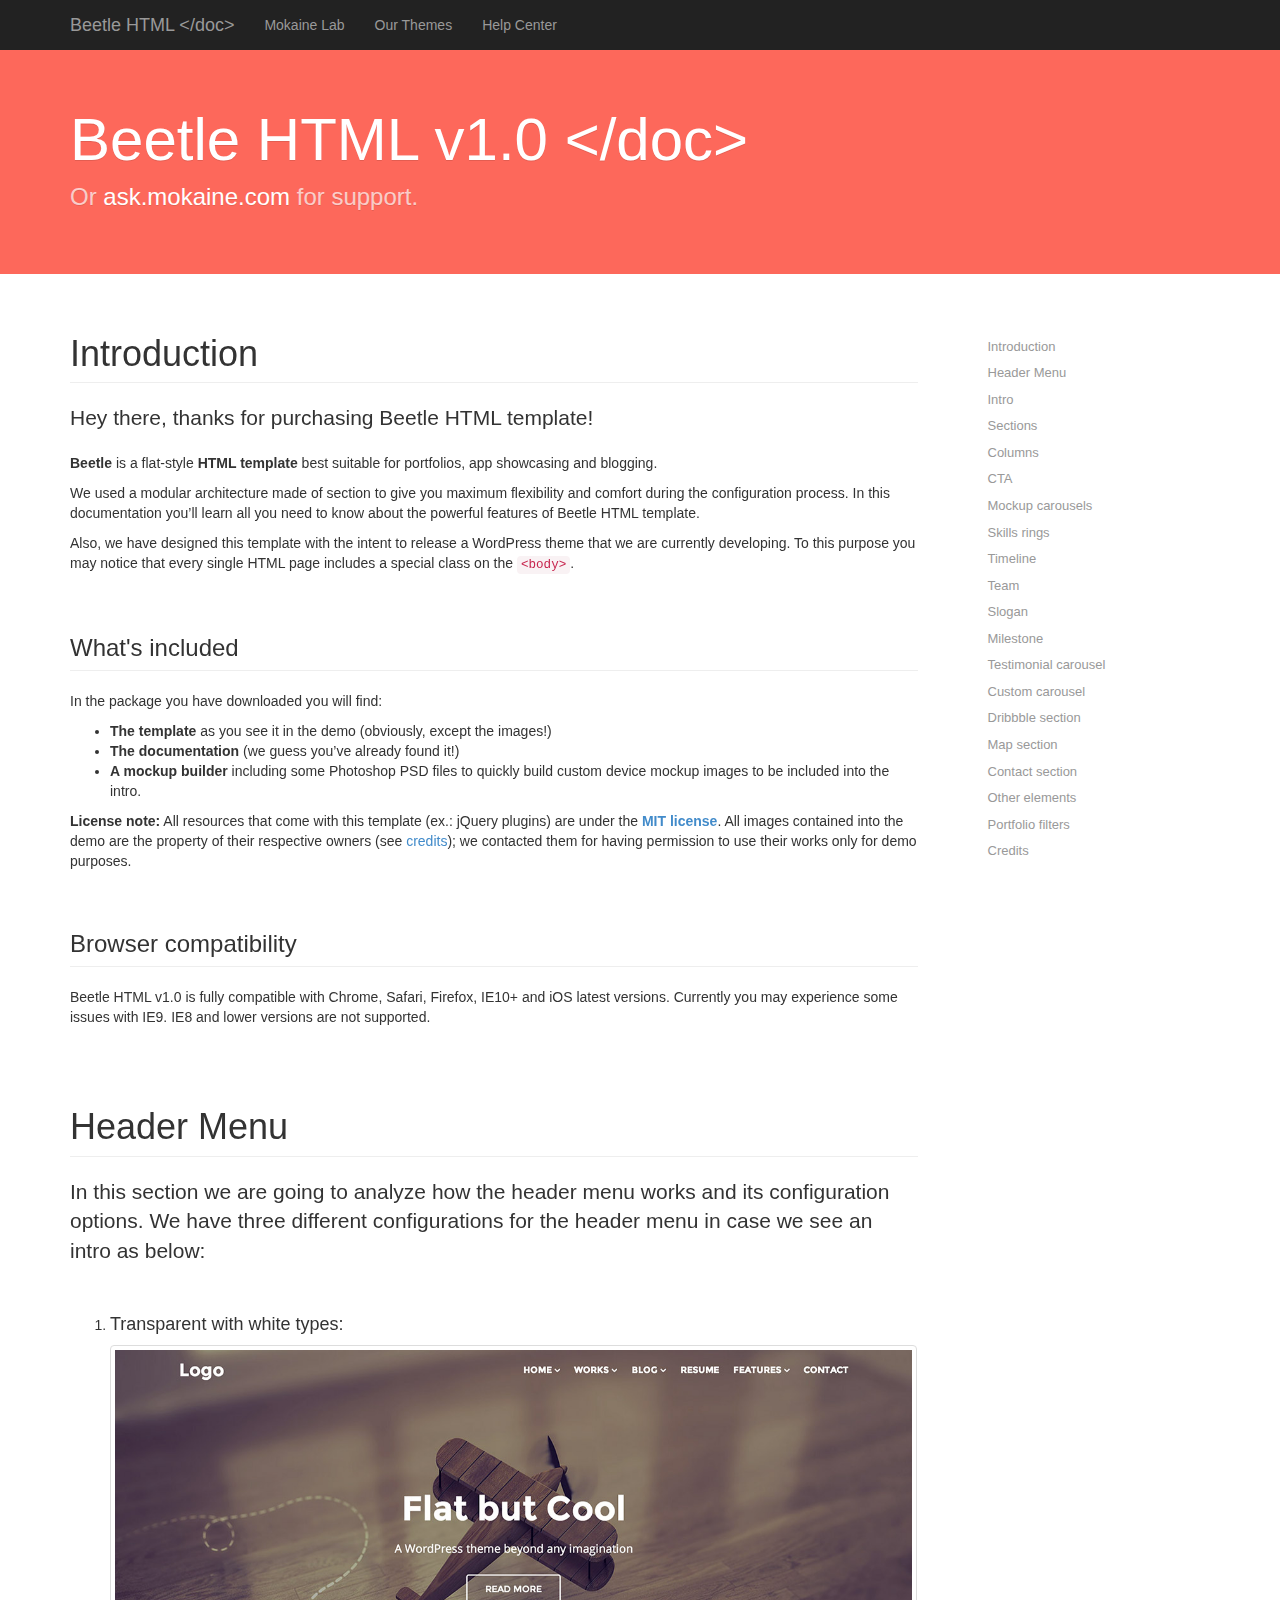
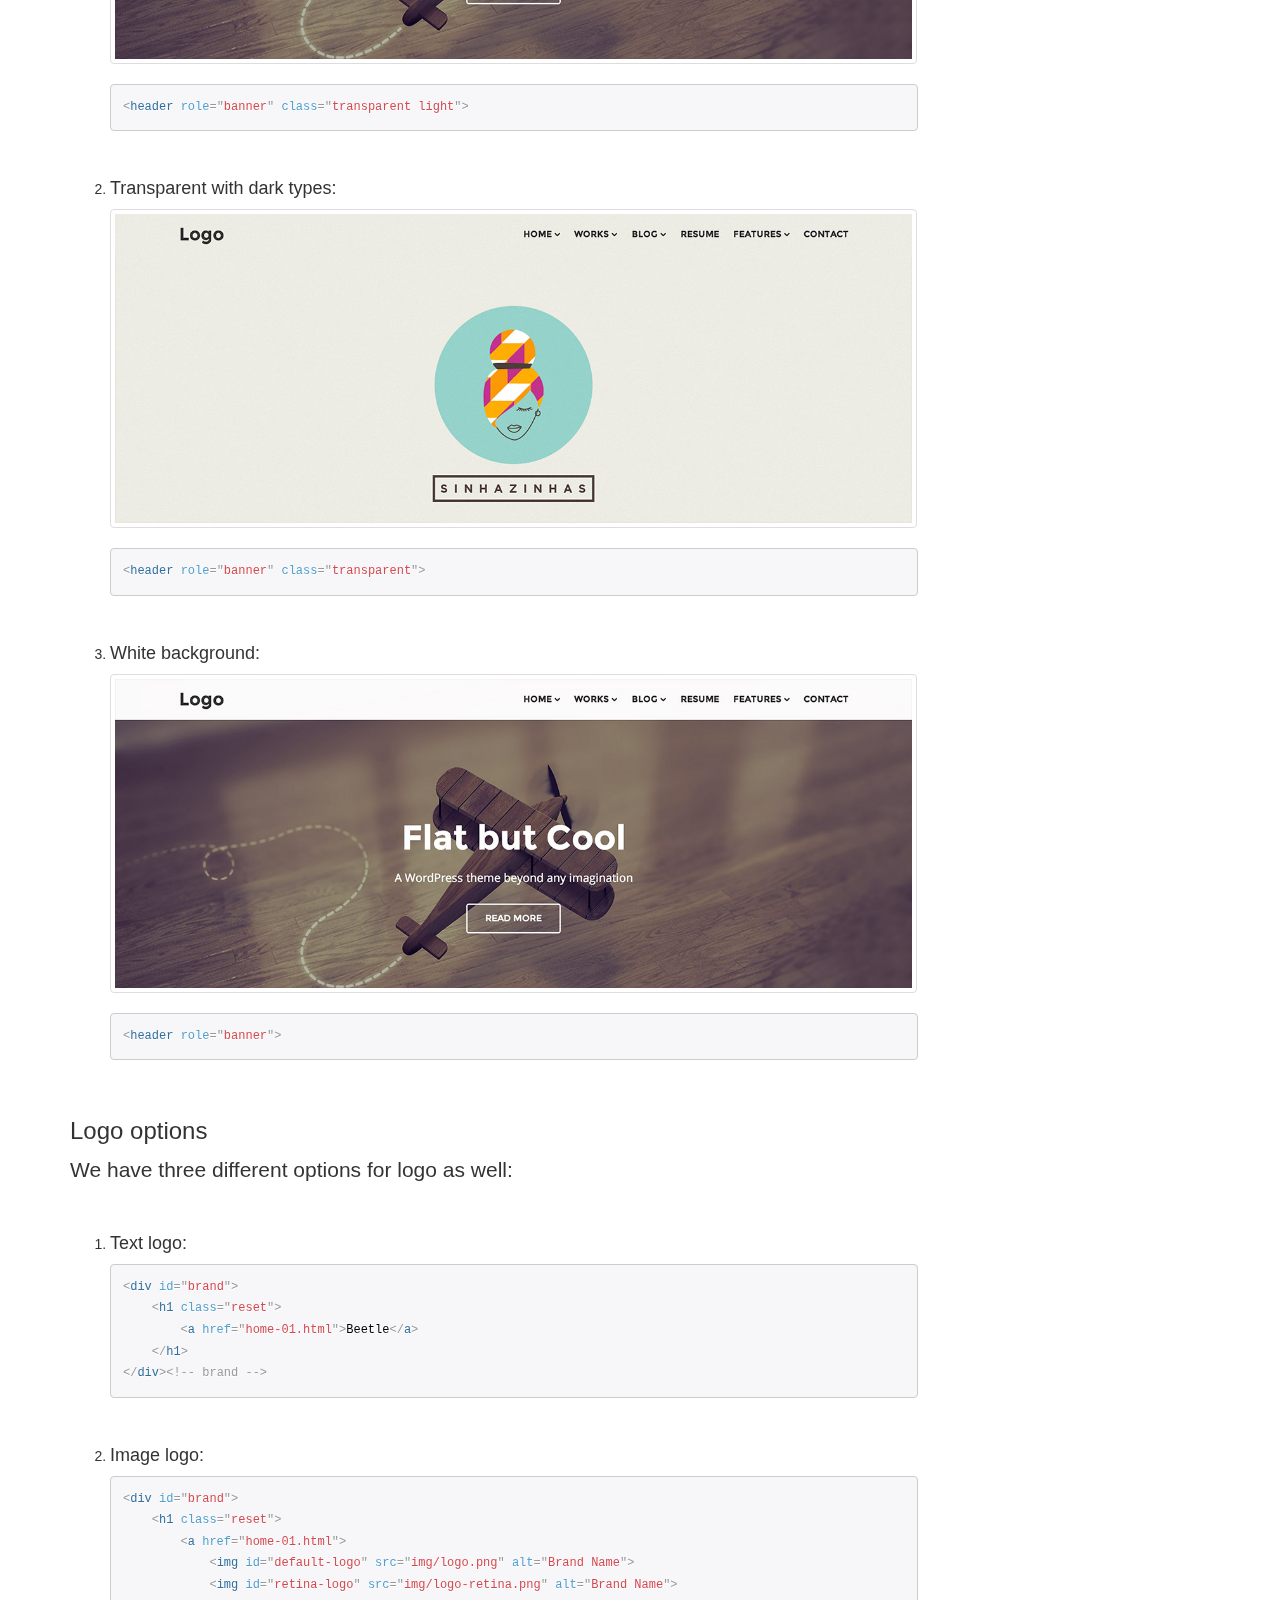
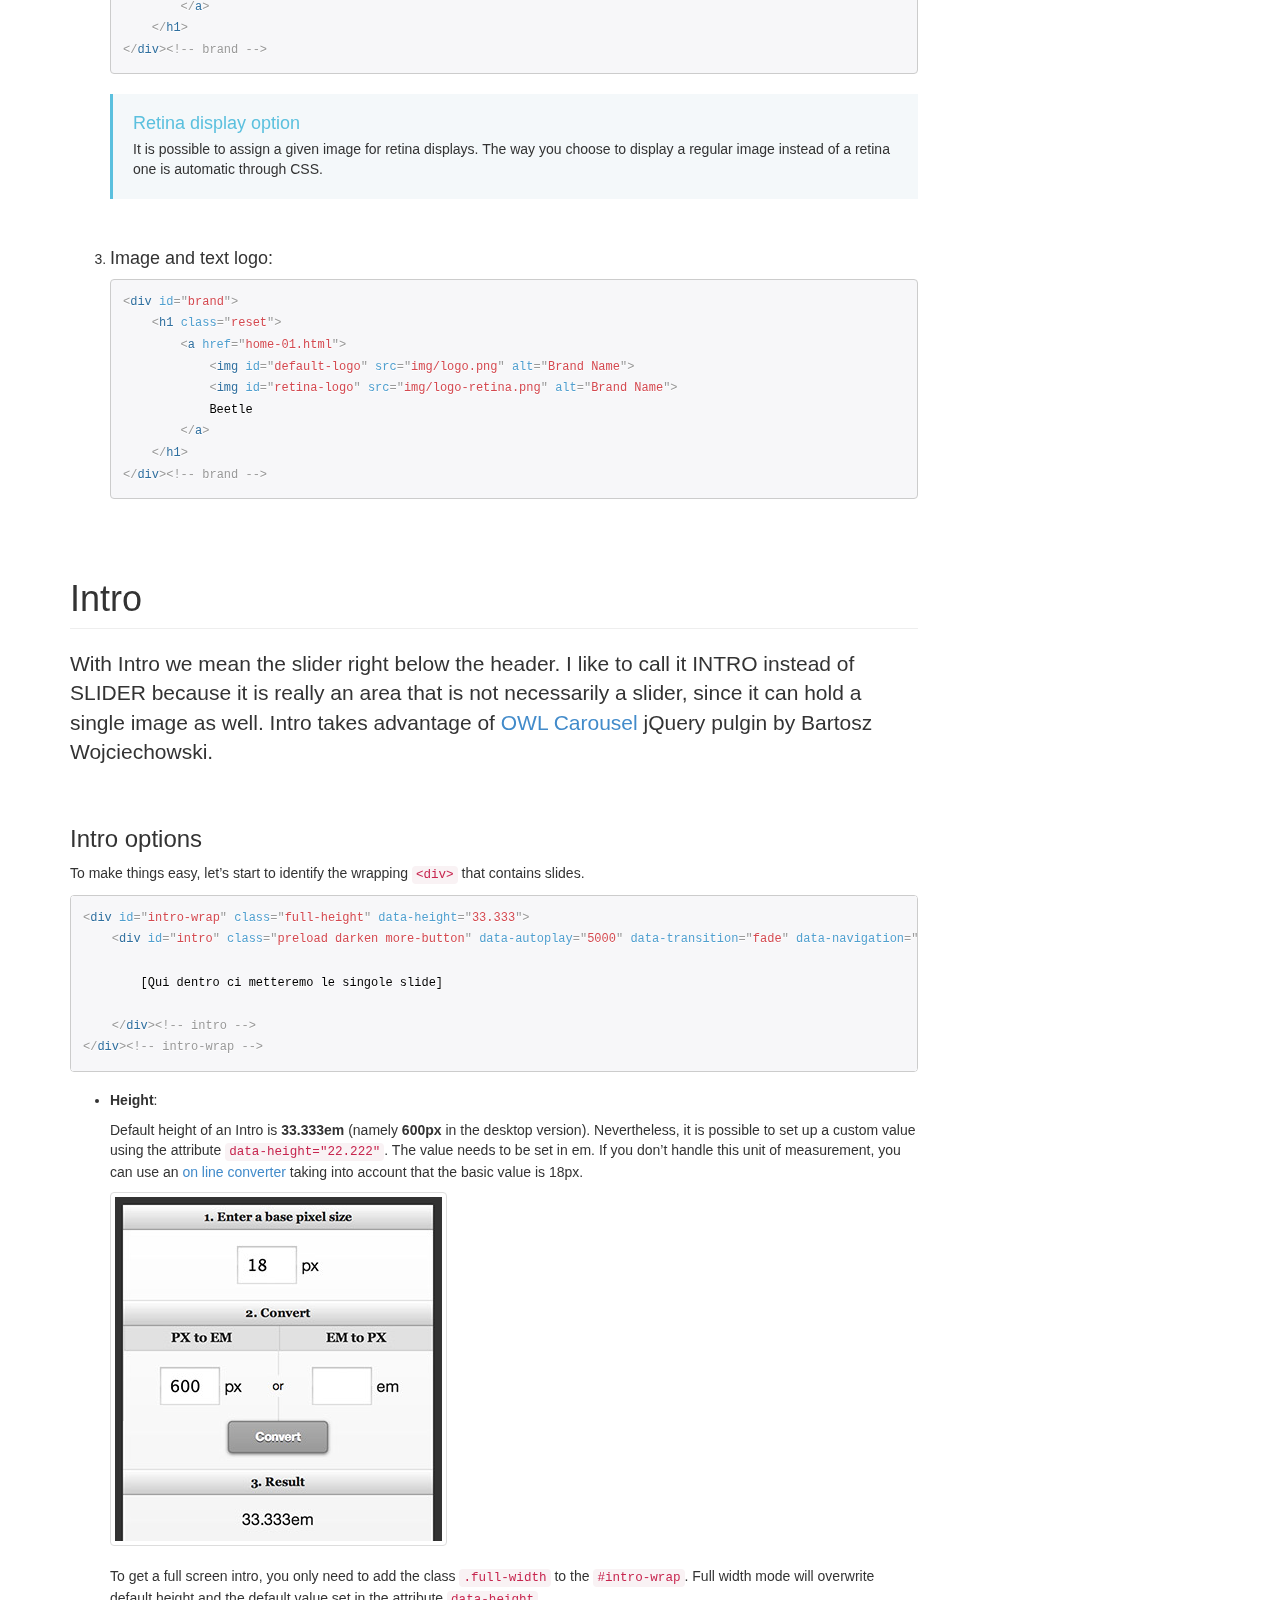
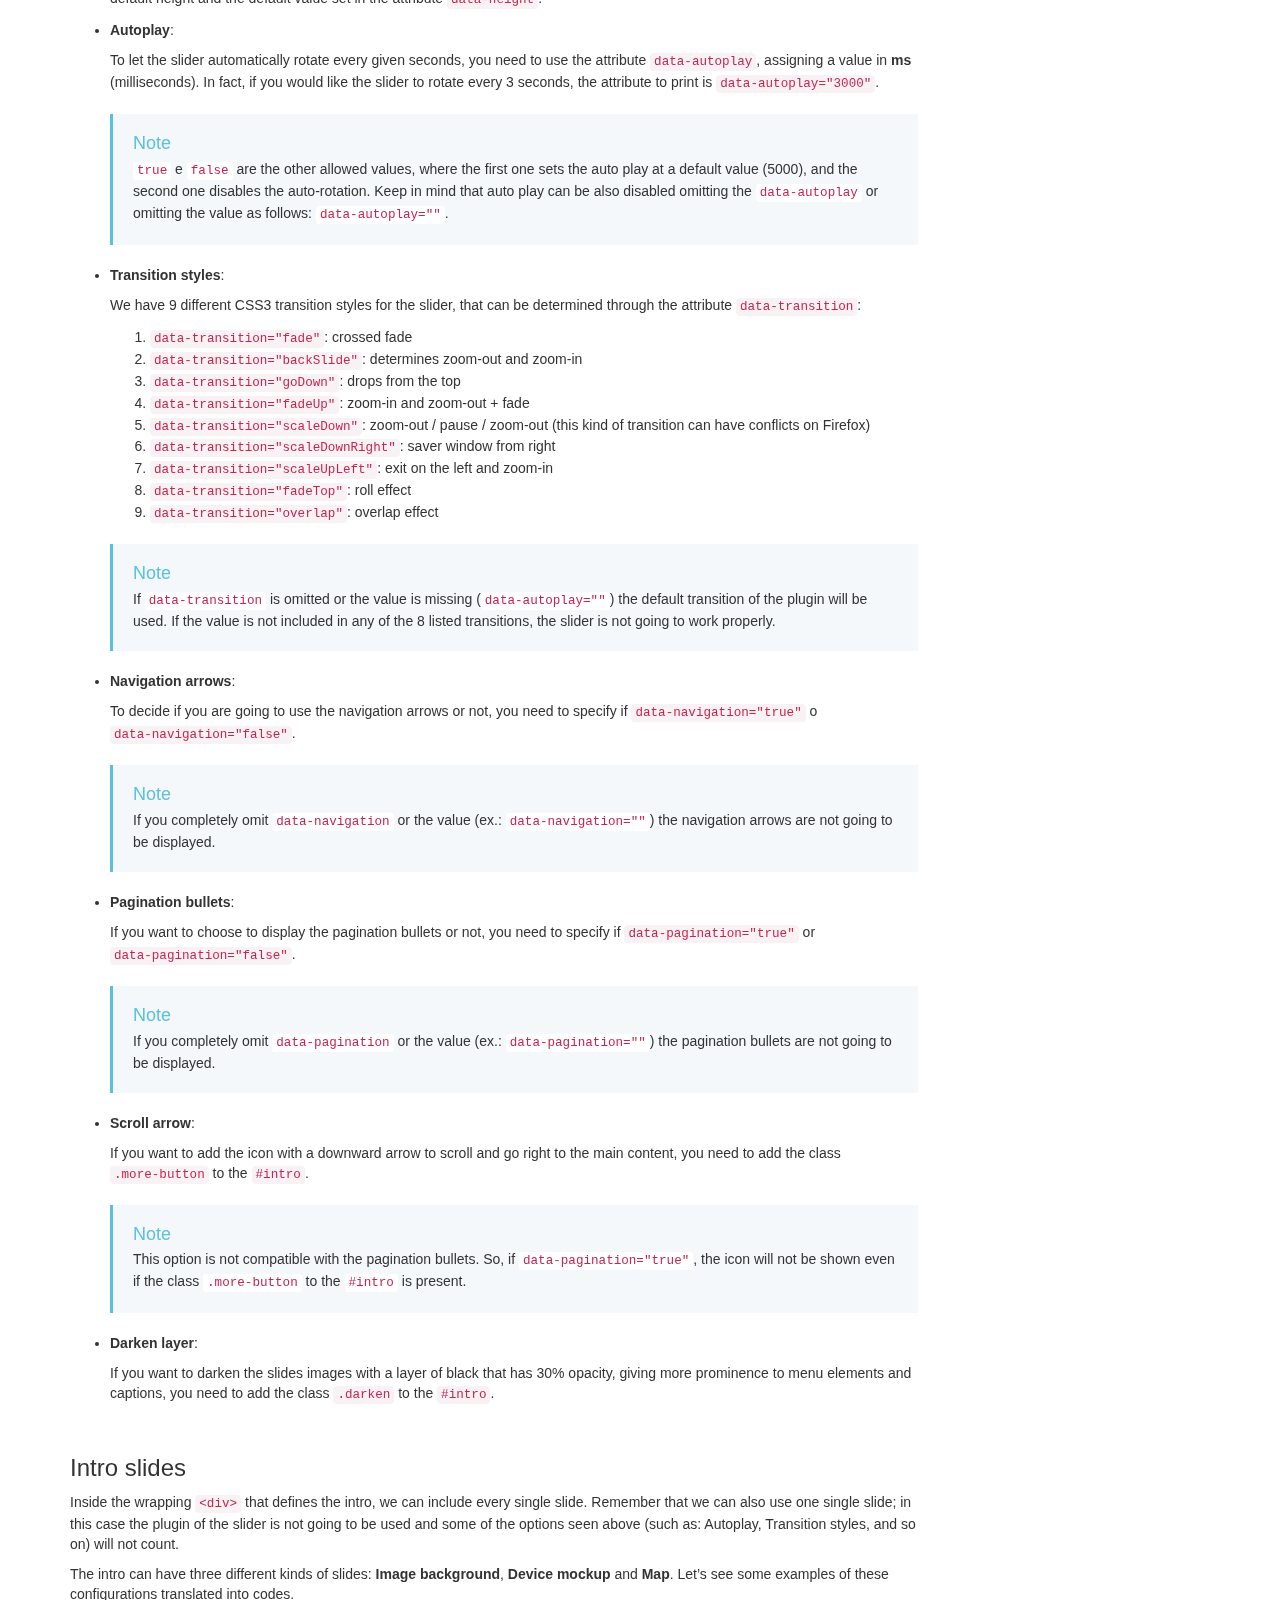
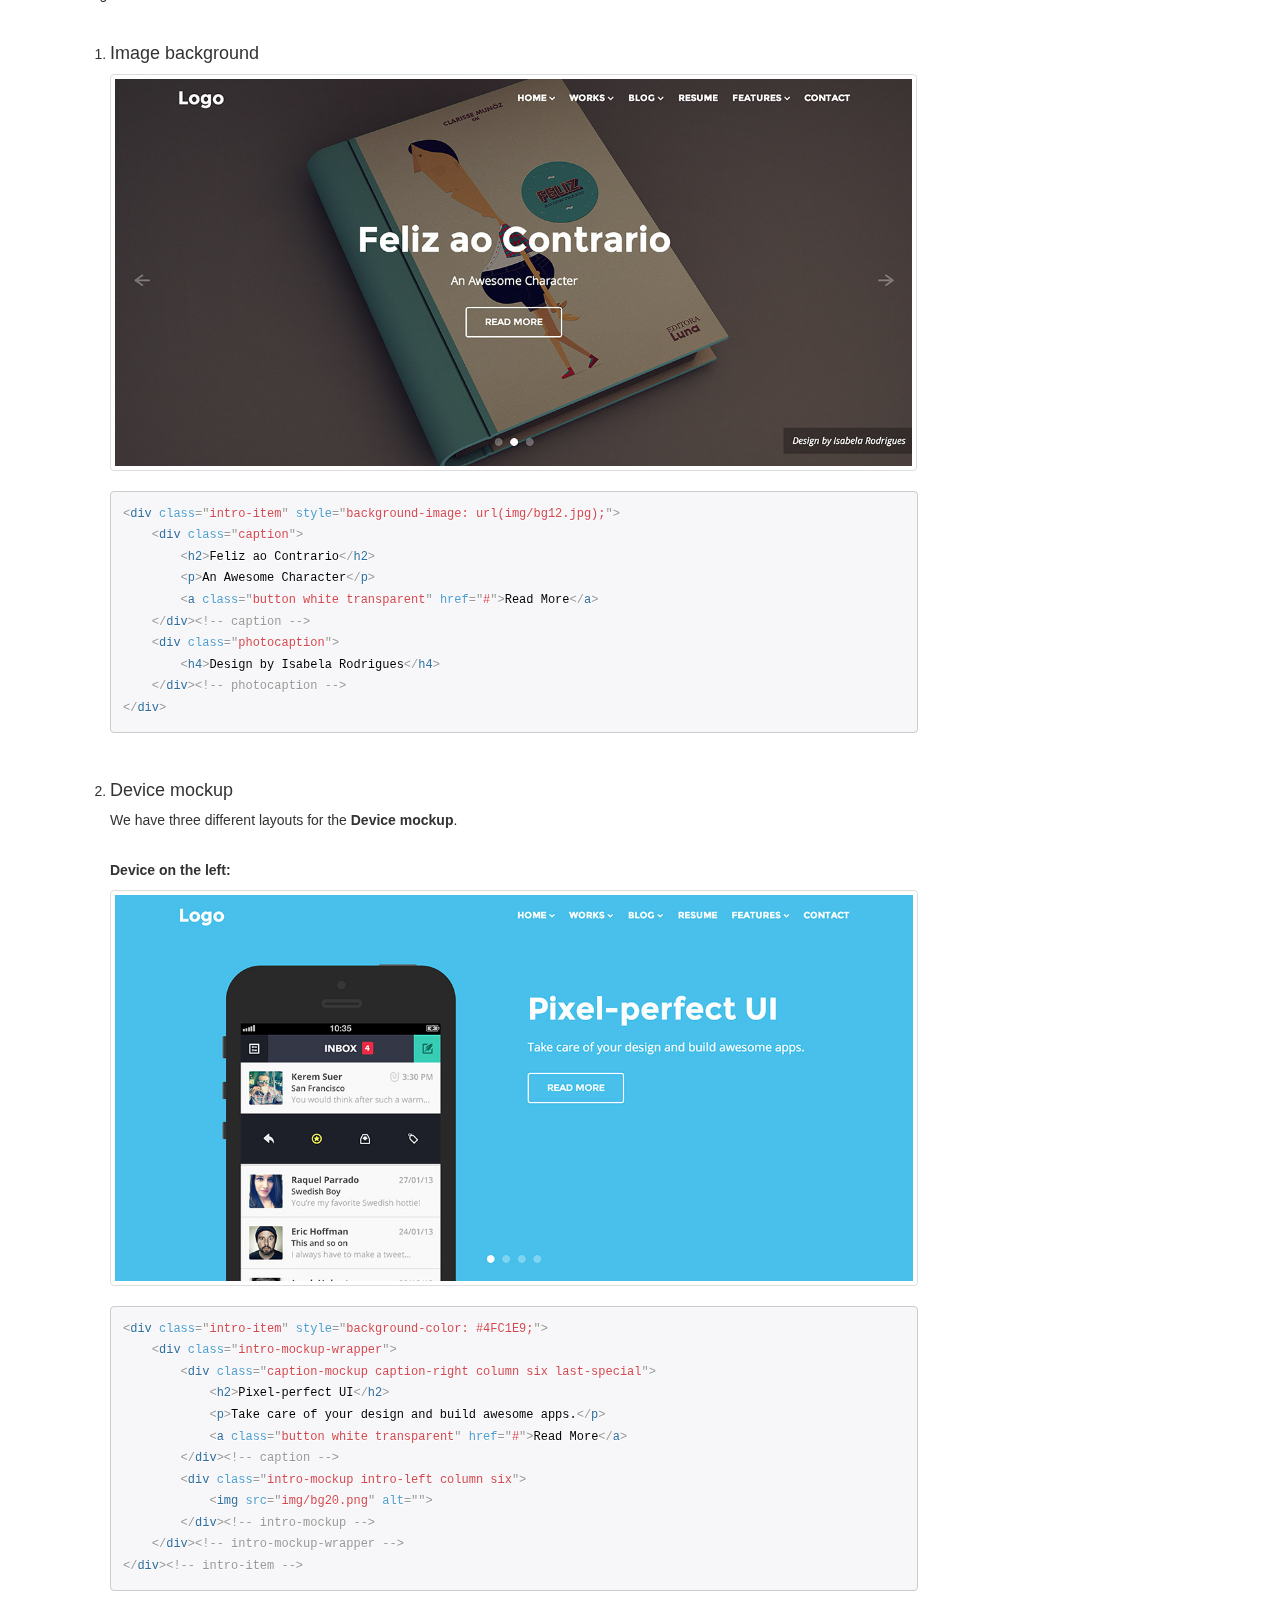
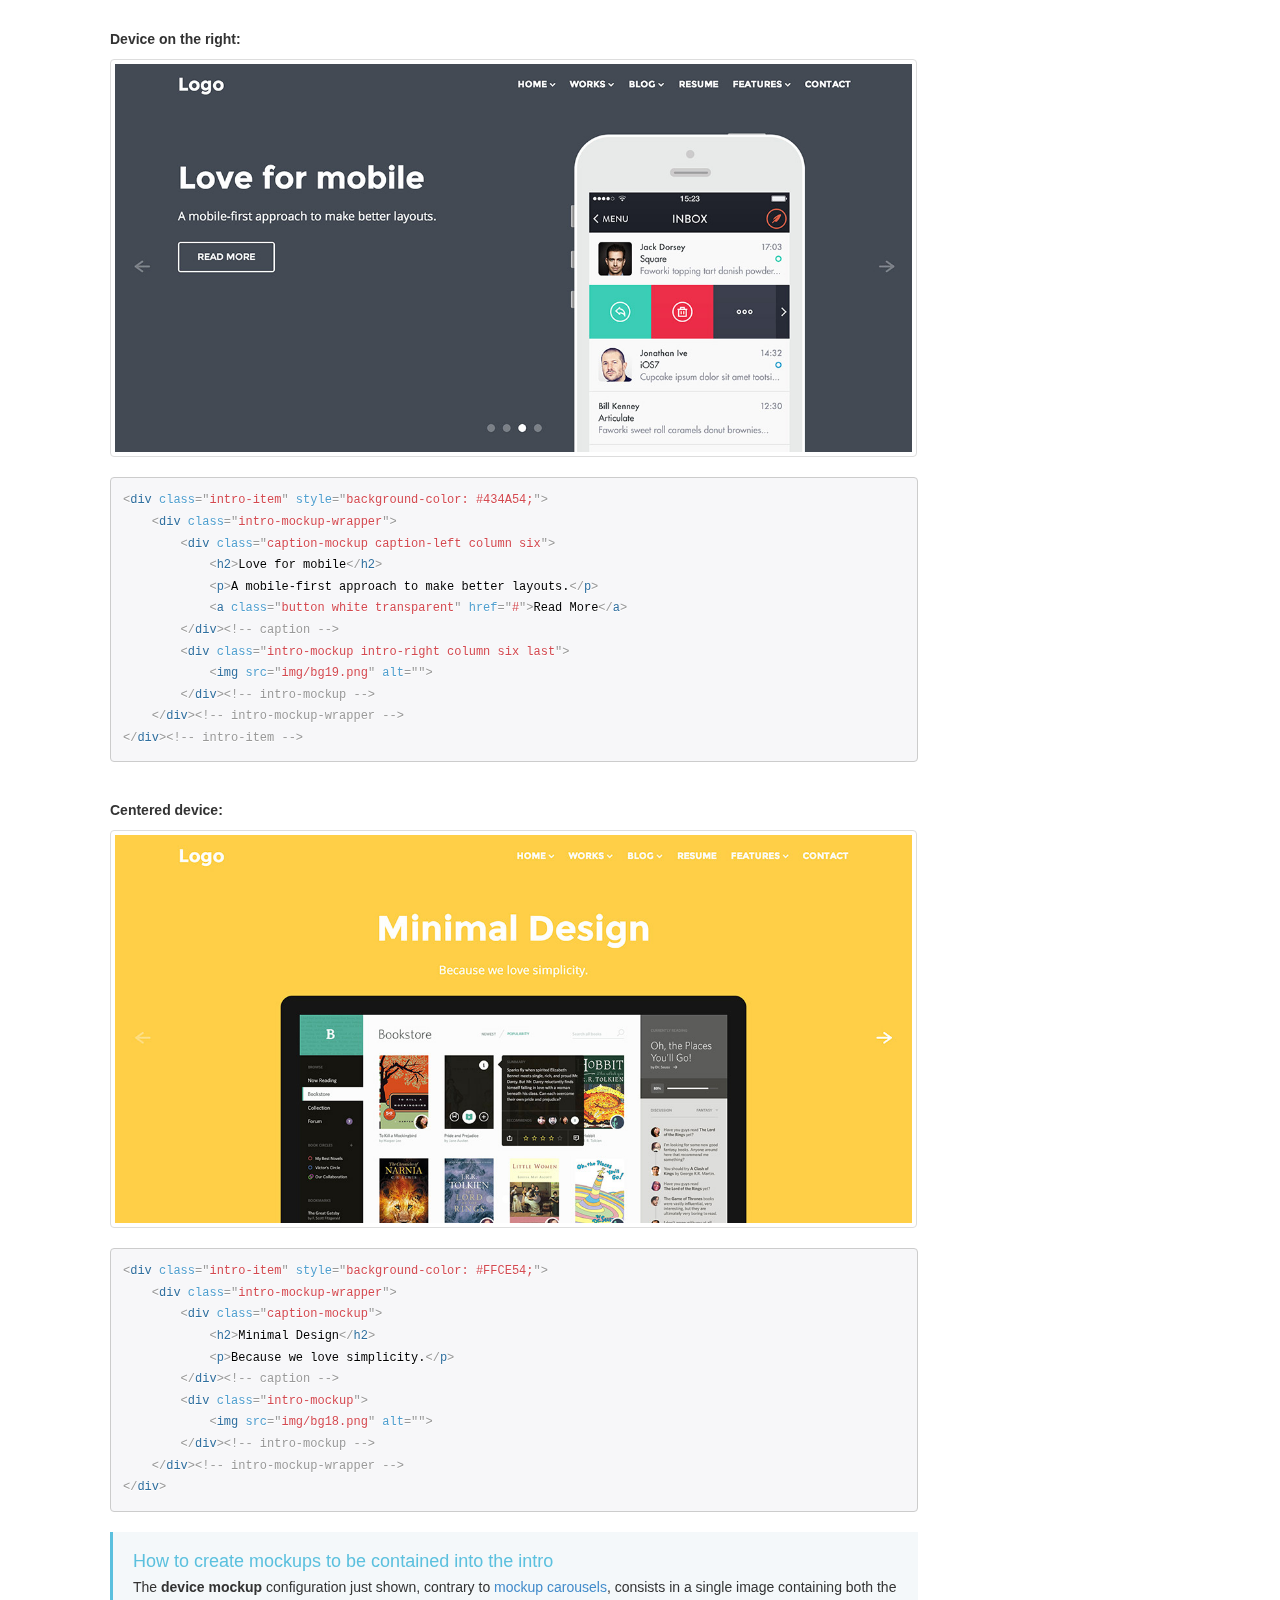
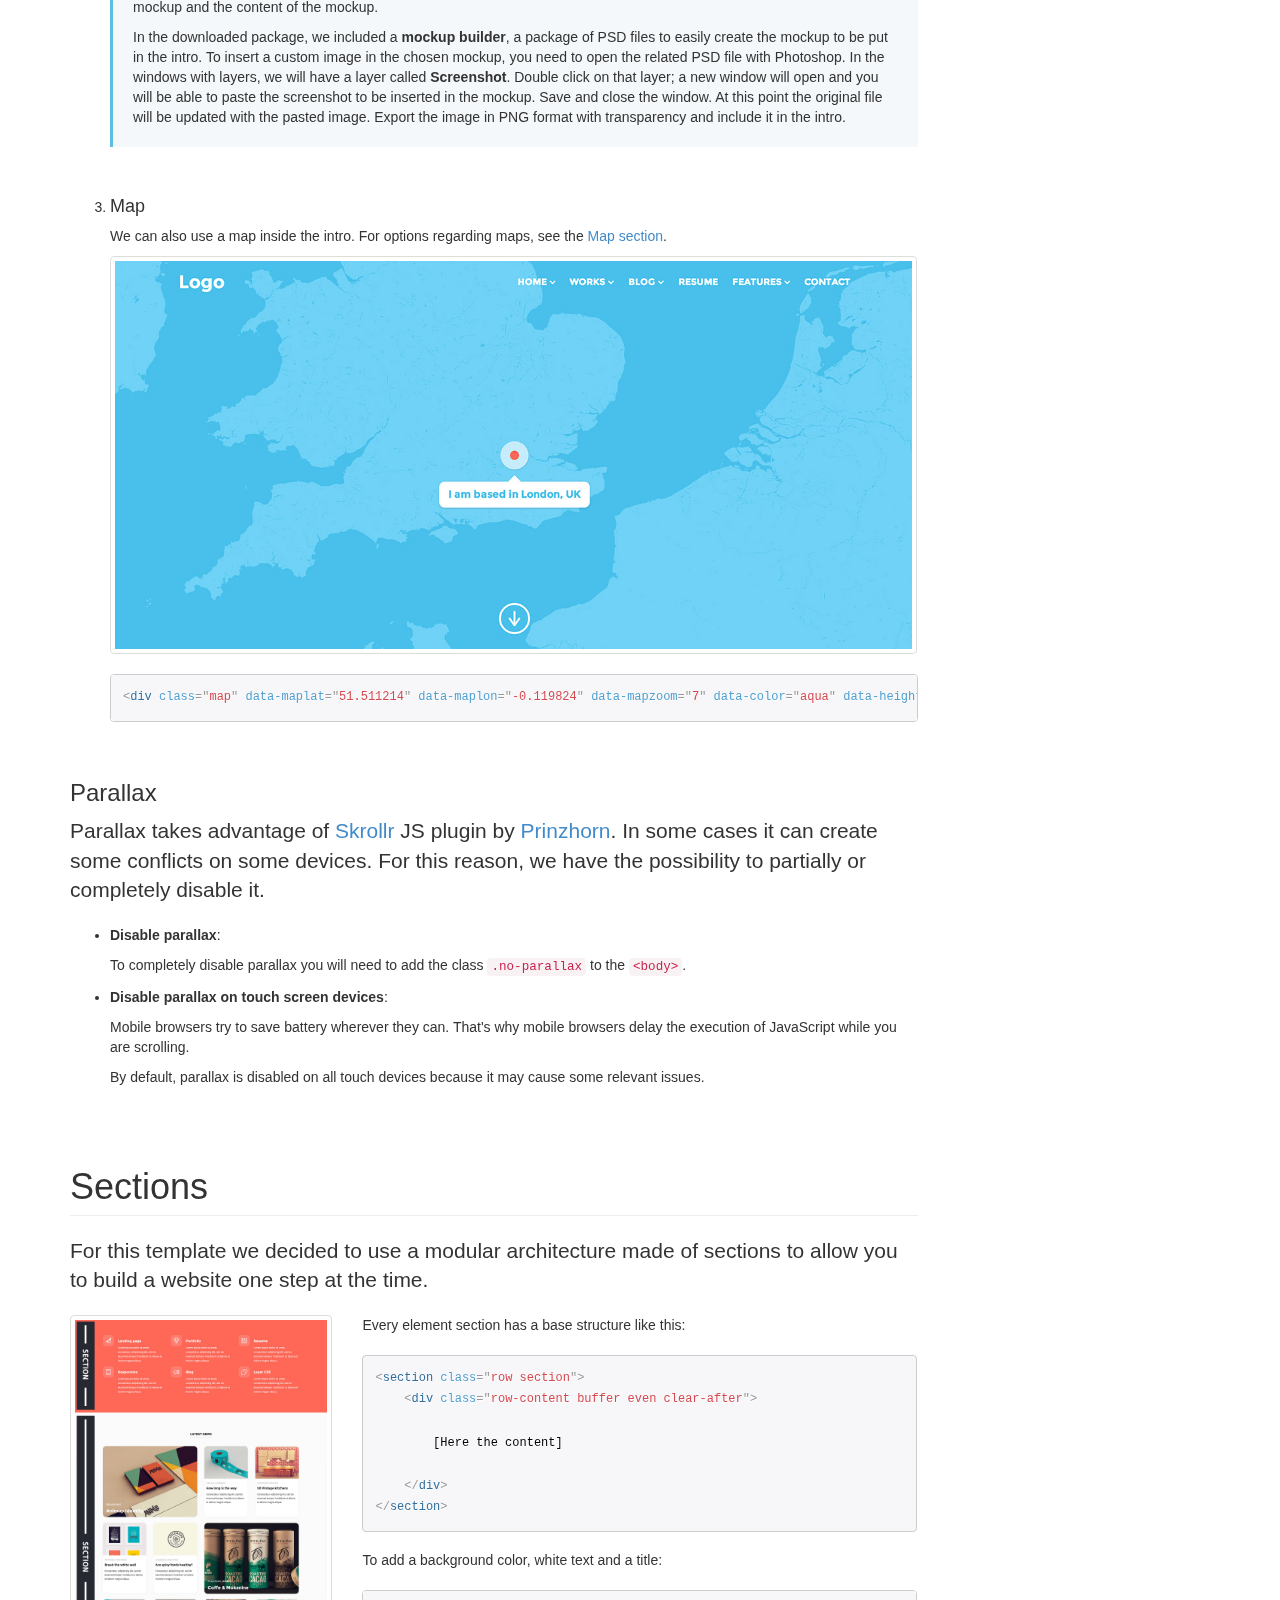
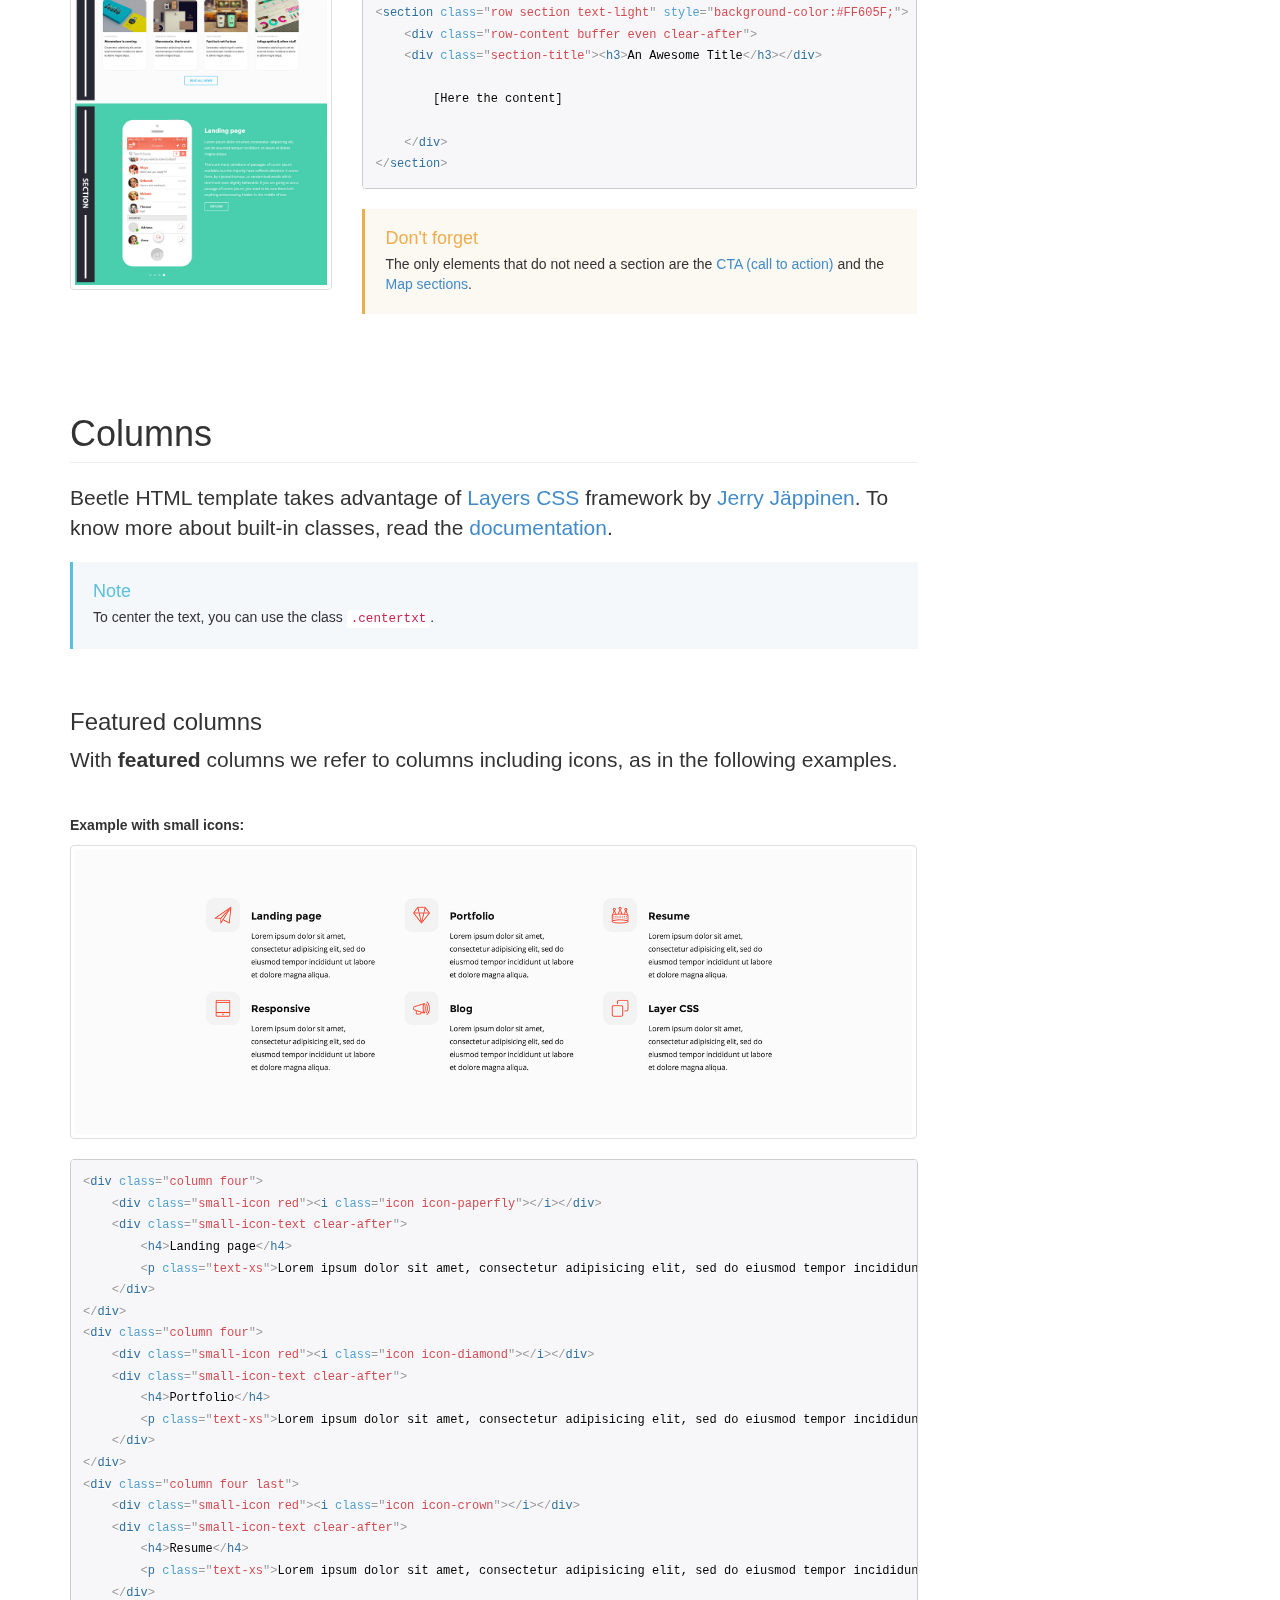
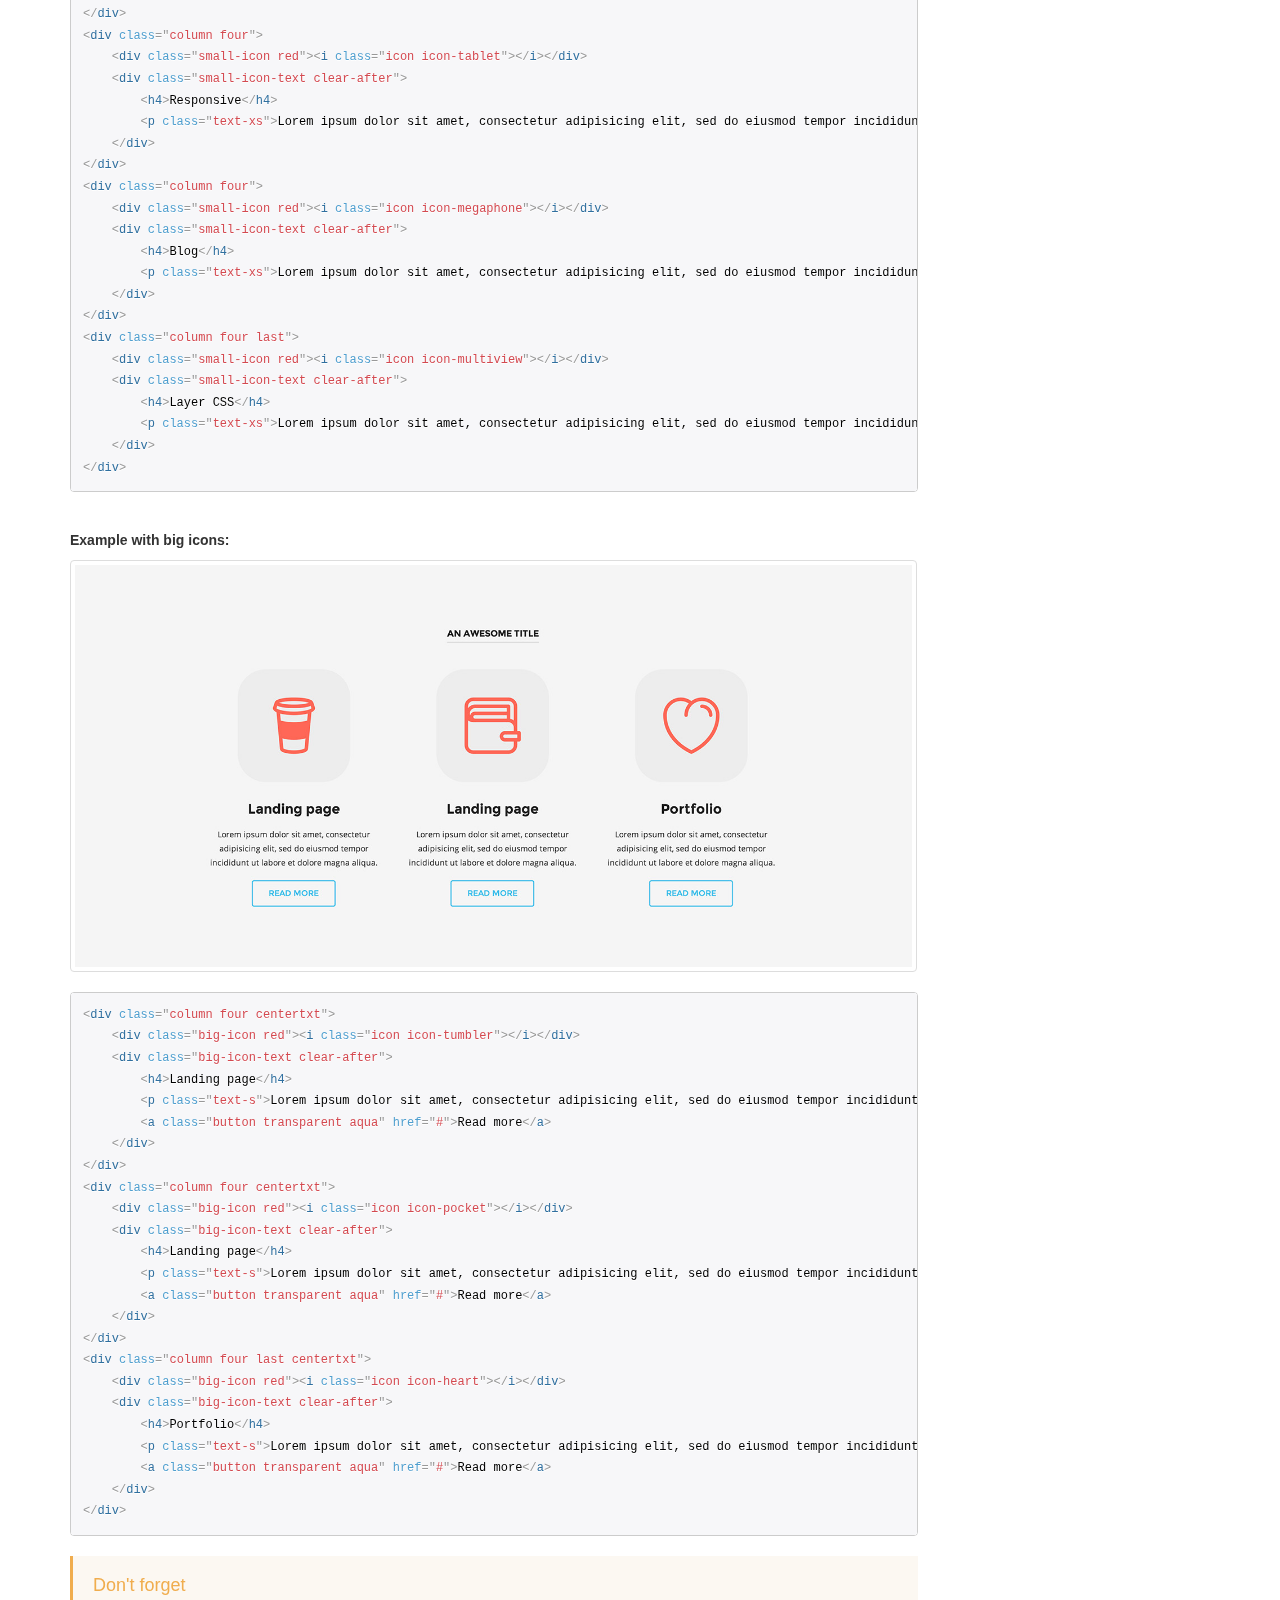
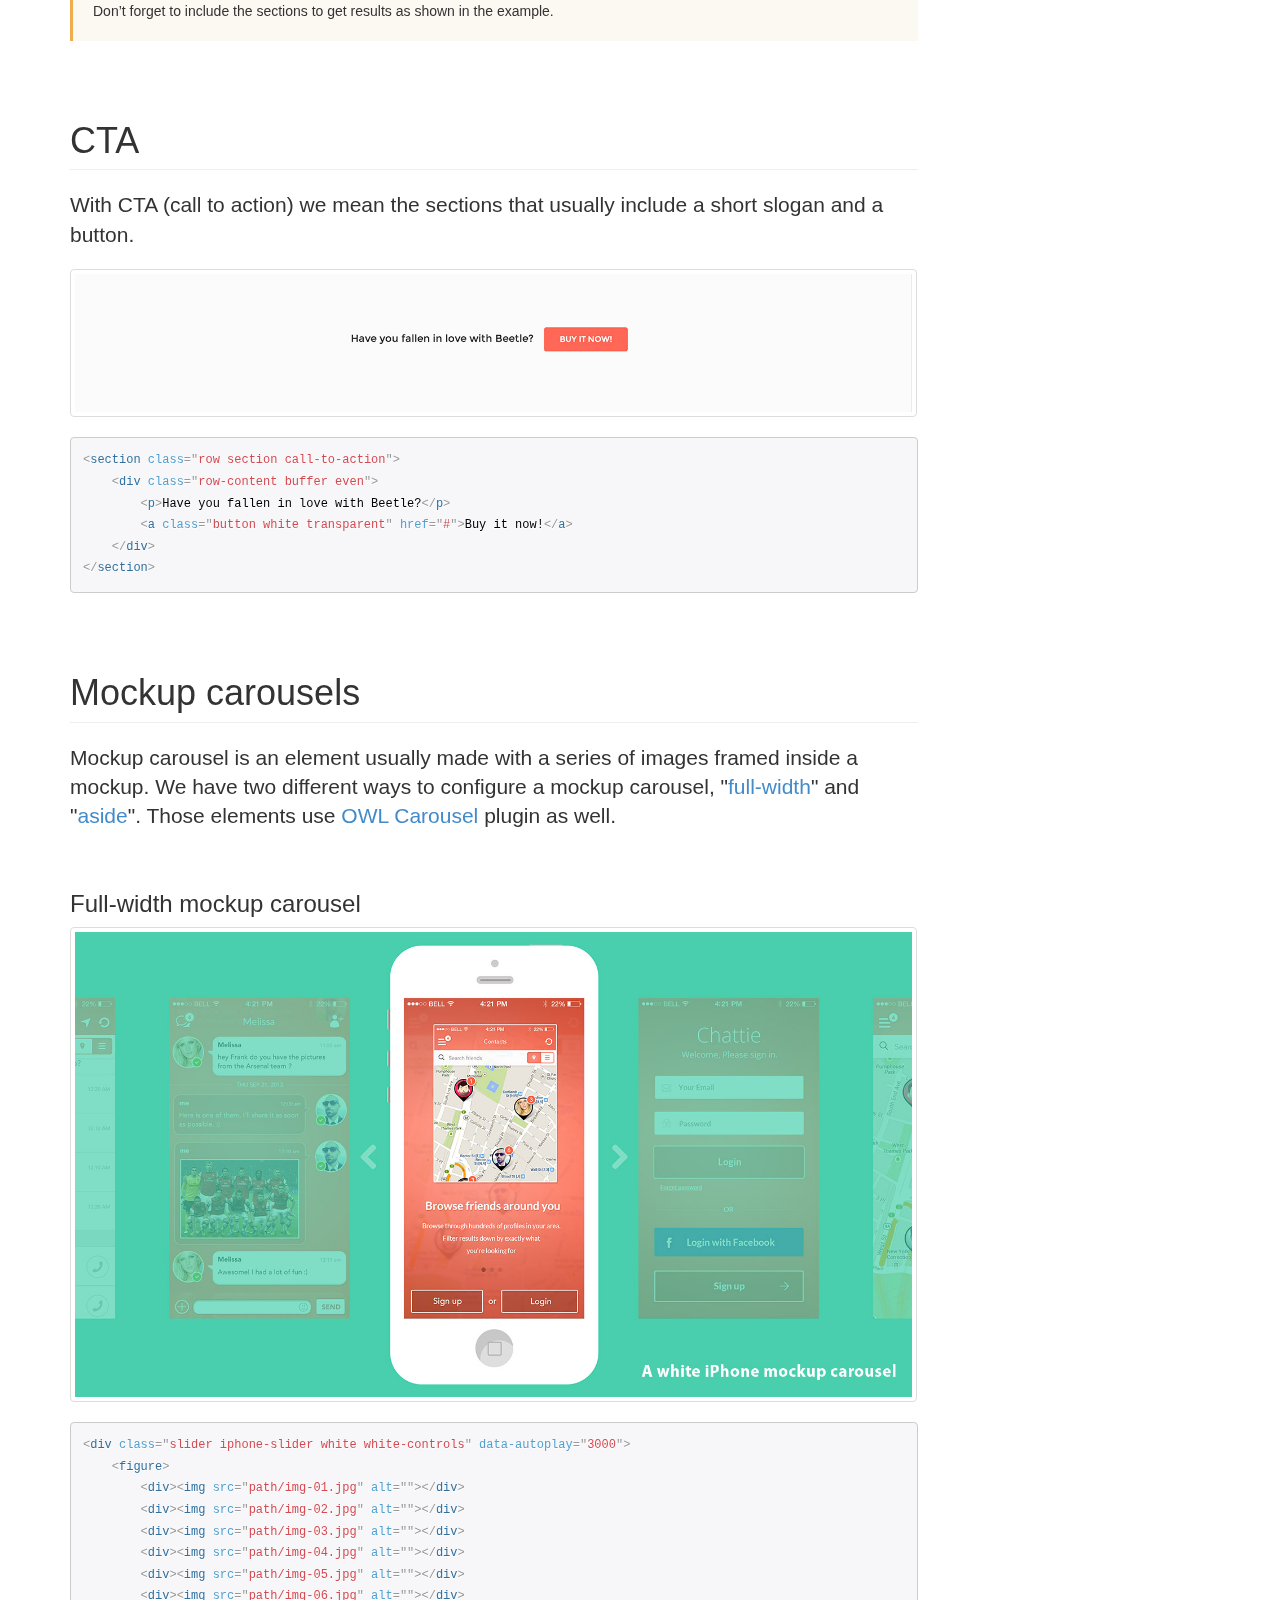
<file: Website/hannaharntson.com/Documentation/documentation.html>
<!DOCTYPE html>
<html lang="en">

		<head>
				<!-- Meta, title, CSS, favicons, etc. -->
				<meta charset="utf-8">
				<meta http-equiv="X-UA-Compatible" content="IE=edge">
				<meta name="viewport" content="width=device-width, initial-scale=1">
				<meta name="description" content="A Documentation by Mokaine Lab.">
				<meta name="author" content="Pasquale Vitiello, Daniele Cascone and Frank Rapacciuolo">

				<title>Beetle HTML Template</title>

				<!-- Bootstrap core CSS -->
				<link href="css/bootstrap.min.css" rel="stylesheet">

				<!-- Documentation extras -->
				<link href="css/docs.min.css" rel="stylesheet">
				<link href="css/prism.css" rel="stylesheet">

				<!-- HTML5 shim and Respond.js IE8 support of HTML5 elements and media queries -->
				<!--[if lt IE 9]>
						<script src="https://oss.maxcdn.com/libs/html5shiv/3.7.0/html5shiv.js"></script>
						<script src="https://oss.maxcdn.com/libs/respond.js/1.4.2/respond.min.js"></script>
				<![endif]-->

				<!-- Favicons -->
				<link rel="apple-touch-icon-precomposed" sizes="144x144" href="/ico/apple-touch-icon-144-precomposed.png">
				<link rel="shortcut icon" href="ico/favicon.ico">
		</head>

		<body>
				<a class="sr-only" href="#content">Skip to main content</a>

				<!-- Docs master nav -->
				<header class="navbar navbar-inverse navbar-static-top bs-docs-nav" role="banner">
						<div class="container">
								<div class="navbar-header">
										<button class="navbar-toggle" type="button" data-toggle="collapse" data-target=".bs-navbar-collapse">
												<span class="sr-only">Toggle navigation</span>
												<span class="icon-bar"></span>
												<span class="icon-bar"></span>
												<span class="icon-bar"></span>
										</button>
										<a href="index.html" class="navbar-brand">Beetle HTML &lt;/doc&gt;</a>
								</div>
								<nav class="collapse navbar-collapse bs-navbar-collapse" role="navigation">
										<ul class="nav navbar-nav">
												<li>
													<a href="http://mokaine.com/">Mokaine Lab</a>
												</li>
												<li>
													<a href="http://themes.mokaine.com/">Our Themes</a>
												</li>
												<li>
													<a href="http://ask.mokaine.com/">Help Center</a>
												</li>
										</ul>
								</nav>
						</div>
				</header>


<!-- Docs page layout -->
<div class="bs-header" id="content">
	<div class="container">
		<h1>Beetle HTML v1.0 &lt;/doc&gt;</h1>
		<p>Or <a href="http://ask.mokaine.com/">ask.mokaine.com</a> for support.</p>
	</div>
</div>

<div class="container bs-docs-container">

	<div class="row">
		<div class="col-md-9" role="main">

			<!-- Introduction
================================================== -->
<div class="bs-docs-section">
<h1 id="introduction" class="page-header">Introduction</h1>

<p class="lead">Hey there, thanks for purchasing Beetle HTML template!</p>

<p><strong>Beetle</strong> is a flat-style <strong>HTML template</strong> best suitable for portfolios, app showcasing and blogging.</p>
<p>We used a modular architecture made of section to give you maximum flexibility and comfort during the configuration process. In this documentation you’ll learn all you need to know about the powerful features of Beetle HTML template.</p>
<p>Also, we have designed this template with the intent to release a WordPress theme that we are currently developing. To this purpose you may notice that every single HTML page includes a special class on the <code>&lt;body&gt;</code>.</p>

</div>


<!-- What's included
================================================== -->
<div class="bs-docs-section">
<h3 id="whats-included" class="page-header">What's included</h3>

<p>In the package you have downloaded you will find:</p>
<ul>
<li><strong>The template</strong> as you see it in the demo (obviously, except the images!)</li>
<li><strong>The documentation</strong> (we guess you’ve already found it!)</li>
<li><strong>A mockup builder</strong> including some Photoshop PSD files to quickly build custom device mockup images to be included into the intro.</li>
</ul>

<strong>License note:</strong> All resources that come with this template (ex.: jQuery plugins) are under the <strong><a href="http://opensource.org/licenses/MIT" target="_blank">MIT license</a></strong>. All images contained into the demo are the property of their respective owners (see <a href="#credits">credits</a>); we contacted them for having permission to use their works only for demo purposes.

</div>


<!-- Browser compatibility
================================================== -->
<div class="bs-docs-section">
<h3 id="compatibility" class="page-header">Browser compatibility</h3>

<p>Beetle HTML v1.0 is fully compatible with Chrome, Safari, Firefox, IE10+ and iOS latest versions. Currently you may experience some issues with IE9. IE8 and lower versions are not supported.</p>

</div>


			<!-- Header Menu
================================================== -->
<div class="bs-docs-section">
<h1 id="header" class="page-header">Header Menu</h1>

<p class="lead">In this section we are going to analyze how the header menu works and its configuration options. We have three different configurations for the header menu in case we see an intro as below:</p>
<br>
<ol>
	<li>
		<h4>Transparent with white types:</h4>
		<img src="assets/header-01.jpg" class="thumbnail full" alt="">
		<pre><code class="language-markup">&lt;header role=&quot;banner&quot; class=&quot;transparent light&quot;&gt;</code></pre><br>
	</li>
	<li>
		<h4>Transparent with dark types:</h4>
		<img src="assets/header-02.jpg" class="thumbnail full" alt="">
		<pre><code class="language-markup">&lt;header role=&quot;banner&quot; class=&quot;transparent&quot;&gt;</code></pre><br>
	</li> 
	<li>
		<h4>White background:</h4>
		<img src="assets/header-03.jpg" class="thumbnail full" alt="">
		<pre><code class="language-markup">&lt;header role=&quot;banner&quot;&gt;</code></pre><br>
	</li>    
</ol>


<h3 id="logo">Logo options</h3>
<p class="lead">We have three different options for logo as well:</p>
<br>
<ol>
	<li>
		<h4>Text logo:</h4>
		<pre><code class="language-markup">&lt;div id=&quot;brand&quot;&gt;
	&lt;h1 class=&quot;reset&quot;&gt;
		&lt;a href=&quot;home-01.html&quot;&gt;Beetle&lt;/a&gt;
	&lt;/h1&gt;
&lt;/div&gt;&lt;!-- brand --&gt;</code></pre><br>
	</li>
	<li>
		<h4>Image logo:</h4>
		<pre><code class="language-markup">&lt;div id=&quot;brand&quot;&gt;
	&lt;h1 class=&quot;reset&quot;&gt;
		&lt;a href=&quot;home-01.html&quot;&gt;
			&lt;img id=&quot;default-logo&quot; src=&quot;img/logo.png&quot; alt=&quot;Brand Name&quot;&gt;
			&lt;img id=&quot;retina-logo&quot; src=&quot;img/logo-retina.png&quot; alt=&quot;Brand Name&quot;&gt;
		&lt;/a&gt;
	&lt;/h1&gt;
&lt;/div&gt;&lt;!-- brand --&gt;</code></pre>
		<div class="bs-callout bs-callout-info">
			<h4>Retina display option</h4>
			It is possible to assign a given image for retina displays. The way you choose to display a regular image instead of a retina one is automatic through CSS.
		</div>
	</li><br>
	<li>
		<h4>Image and text logo:</h4>
		<pre><code class="language-markup">&lt;div id=&quot;brand&quot;&gt;
	&lt;h1 class=&quot;reset&quot;&gt;
		&lt;a href=&quot;home-01.html&quot;&gt;
			&lt;img id=&quot;default-logo&quot; src=&quot;img/logo.png&quot; alt=&quot;Brand Name&quot;&gt;
			&lt;img id=&quot;retina-logo&quot; src=&quot;img/logo-retina.png&quot; alt=&quot;Brand Name&quot;&gt;
			Beetle
		&lt;/a&gt;
	&lt;/h1&gt;
&lt;/div&gt;&lt;!-- brand --&gt;</code></pre>
	</li>    
</ol>

</div>


<!-- Intro
================================================== -->
<div class="bs-docs-section">
<h1 id="intro" class="page-header">Intro</h1>

<p class="lead">With Intro we mean the slider right below the header. I like to call it INTRO instead of SLIDER because it is really an area that is not necessarily a slider, since it can hold a single image as well. Intro takes advantage of <a href="http://owlgraphic.com/owlcarousel/">OWL Carousel</a> jQuery pulgin by Bartosz Wojciechowski.</p>
<br>
<h3 id="intro-options">Intro options</h3>
<p>To make things easy, let’s start to identify the wrapping <code>&lt;div&gt;</code> that contains slides.</p>
<pre><code class="language-markup">&lt;div id=&quot;intro-wrap&quot; class=&quot;full-height&quot; data-height=&quot;33.333&quot;&gt;
	&lt;div id=&quot;intro&quot; class=&quot;preload darken more-button&quot; data-autoplay=&quot;5000&quot; data-transition=&quot;fade&quot; data-navigation=&quot;true&quot; data-pagination=&quot;false&quot;&gt;          

		[Qui dentro ci metteremo le singole slide]
							
	&lt;/div&gt;&lt;!-- intro --&gt;
&lt;/div&gt;&lt;!-- intro-wrap --&gt;</code></pre>
	<ul>
		<li>
			<p><strong>Height</strong>:</p>
			<p>Default height of an Intro is <strong>33.333em</strong> (namely <strong>600px</strong> in the desktop version). Nevertheless, it is possible to set up a custom value using the attribute <code>data-height=&quot;22.222&quot;</code>. The value needs to be set in em. If you don’t handle this unit of measurement, you can use an <a href="http://pxtoem.com/">on line converter</a> taking into account that the basic value is 18px.</p>
			<img src="assets/pxtoem.jpg" class="thumbnail full" alt="">
			<p>To get a full screen intro, you only need to add the class <code>.full-width</code> to the <code>#intro-wrap</code>. Full width mode will overwrite default height and the default value set in the attribute <code>data-height</code>.</p>
		</li>
		<li>
			<p><strong>Autoplay</strong>:</p>
			<p>To let the slider automatically rotate every given seconds, you need to use the attribute <code>data-autoplay</code>, assigning a value in <strong>ms</strong> (milliseconds). In fact, if you would like the slider to rotate every 3 seconds, the attribute to print is <code>data-autoplay="3000"</code>.</p>
			<div class="bs-callout bs-callout-info">
				<h4>Note</h4>
				<code>true</code> e <code>false</code> are the other allowed values, where the first one sets the auto play at a default value (5000), and the second one disables the auto-rotation. Keep in mind that auto play can be also disabled omitting the <code>data-autoplay</code> or omitting the value as follows: <code>data-autoplay=""</code>.
			</div>      
		</li>
		<li>
			<p><strong>Transition styles</strong>:</p>
			<p>We have 9 different CSS3 transition styles for the slider, that can be determined through the attribute <code>data-transition</code>:</p>   
			<ol>
				<li><code>data-transition="fade"</code>: crossed fade</li>
				<li><code>data-transition="backSlide"</code>:  determines zoom-out and zoom-in</li>
				<li><code>data-transition="goDown"</code>: drops from the top</li>
				<li><code>data-transition="fadeUp"</code>: zoom-in and zoom-out + fade</li>
				<li><code>data-transition="scaleDown"</code>: zoom-out / pause / zoom-out (this kind of transition can have conflicts on Firefox)</li>
				<li><code>data-transition="scaleDownRight"</code>: saver window from right</li>
				<li><code>data-transition="scaleUpLeft"</code>: exit on the left and zoom-in</li>
				<li><code>data-transition="fadeTop"</code>: roll effect</li>
				<li><code>data-transition="overlap"</code>: overlap effect</li>
			</ol>
			<div class="bs-callout bs-callout-info">
				<h4>Note</h4>
				If <code>data-transition</code> is omitted or the value is missing (<code>data-autoplay=""</code>) the default transition of the plugin will be used. If the value is not included in any of the 8 listed transitions, the slider is not going to work properly. 
			</div>       
		</li>    
		<li>
			<p><strong>Navigation arrows</strong>:</p>
			<p>To decide if you are going to use the navigation arrows or not, you need to specify if <code>data-navigation=&quot;true&quot;</code> o <code>data-navigation=&quot;false&quot;</code>.</p>
			<div class="bs-callout bs-callout-info">
				<h4>Note</h4>
				If you completely omit <code>data-navigation</code> or the value (ex.: <code>data-navigation=""</code>) the navigation arrows are not going to be displayed.
			</div>      
		</li>  
		<li>
			<p><strong>Pagination bullets</strong>:</p>
			<p>If you want to choose to display the pagination bullets or not, you need to specify if <code>data-pagination=&quot;true&quot;</code> or <code>data-pagination=&quot;false&quot;</code>.</p>
			<div class="bs-callout bs-callout-info">
				<h4>Note</h4>
				If you completely omit <code>data-pagination</code> or the value (ex.: <code>data-pagination=""</code>) the pagination bullets are not going to be displayed.
			</div>      
		</li>  
		<li>
			<p><strong>Scroll arrow</strong>:</p>
			<p>If you want to add the icon with a downward arrow to scroll and go right to the main content, you need to add the class <code>.more-button</code> to the <code>#intro</code>.</p>
			<div class="bs-callout bs-callout-info">
				<h4>Note</h4>
				This option is not compatible with the pagination bullets. So, if <code>data-pagination=&quot;true&quot;</code>, the icon will not be shown even if the class <code>.more-button</code> to the <code>#intro</code> is present.
			</div>           
		</li>
		<li>
			<p><strong>Darken layer</strong>:</p>
			<p>If you want to darken the slides images with a layer of black that has 30% opacity, giving more prominence to menu elements and captions, you need to add the class <code>.darken</code> to the <code>#intro</code>.</p>    
		</li>                
	</ul>
<br>
<h3 id="intro-slides">Intro slides</h3>
<p>Inside the wrapping <code>&lt;div&gt;</code> that defines the intro, we can include every single slide. Remember that we can also use one single slide; in this case the plugin of the slider is not going to be used and some of the options seen above (such as: Autoplay, Transition styles, and so on) will not count.</p>
<p>The intro can have three different kinds of slides: <strong>Image background</strong>, <strong>Device mockup</strong> and <strong>Map</strong>. Let’s see some examples of these configurations translated into codes.</p>
<br>
<ol>
	<li>
		<h4>Image background</h4>
		<img src="assets/intro-mockup-04.jpg" class="thumbnail full" alt="">
		<pre><code class="language-markup">&lt;div class=&quot;intro-item&quot; style=&quot;background-image: url(img/bg12.jpg);&quot;&gt;
	&lt;div class=&quot;caption&quot;&gt;
		&lt;h2&gt;Feliz ao Contrario&lt;/h2&gt;
		&lt;p&gt;An Awesome Character&lt;/p&gt;
		&lt;a class=&quot;button white transparent&quot; href=&quot;#&quot;&gt;Read More&lt;/a&gt;
	&lt;/div&gt;&lt;!-- caption --&gt;
	&lt;div class=&quot;photocaption&quot;&gt;
		&lt;h4&gt;Design by Isabela Rodrigues&lt;/h4&gt;
	&lt;/div&gt;&lt;!-- photocaption --&gt;           
&lt;/div&gt;</code></pre><br>     
	</li>
	<li>
		<h4>Device mockup</h4>
		<p>We have three different layouts for the <strong>Device mockup</strong>.</p>
		<br>
		<p><strong>Device on the left:</strong></p>
		<img src="assets/intro-mockup.jpg" class="thumbnail full" alt="">
		<pre><code class="language-markup">&lt;div class=&quot;intro-item&quot; style=&quot;background-color: #4FC1E9;&quot;&gt;  
	&lt;div class=&quot;intro-mockup-wrapper&quot;&gt;    
		&lt;div class=&quot;caption-mockup caption-right column six last-special&quot;&gt;
			&lt;h2&gt;Pixel-perfect UI&lt;/h2&gt;
			&lt;p&gt;Take care of your design and build awesome apps.&lt;/p&gt;
			&lt;a class=&quot;button white transparent&quot; href=&quot;#&quot;&gt;Read More&lt;/a&gt;
		&lt;/div&gt;&lt;!-- caption --&gt;
		&lt;div class=&quot;intro-mockup intro-left column six&quot;&gt;
			&lt;img src=&quot;img/bg20.png&quot; alt=&quot;&quot;&gt;
		&lt;/div&gt;&lt;!-- intro-mockup --&gt;             
	&lt;/div&gt;&lt;!-- intro-mockup-wrapper --&gt;
&lt;/div&gt;&lt;!-- intro-item --&gt;</code></pre> 
		<br>
		<p><strong>Device on the right:</strong></p>   
		<img src="assets/intro-mockup-02.jpg" class="thumbnail full" alt="">
		<pre><code class="language-markup">&lt;div class=&quot;intro-item&quot; style=&quot;background-color: #434A54;&quot;&gt;
	&lt;div class=&quot;intro-mockup-wrapper&quot;&gt;
		&lt;div class=&quot;caption-mockup caption-left column six&quot;&gt;
			&lt;h2&gt;Love for mobile&lt;/h2&gt;
			&lt;p&gt;A mobile-first approach to make better layouts.&lt;/p&gt;
			&lt;a class=&quot;button white transparent&quot; href=&quot;#&quot;&gt;Read More&lt;/a&gt;
		&lt;/div&gt;&lt;!-- caption --&gt;            
		&lt;div class=&quot;intro-mockup intro-right column six last&quot;&gt;
			&lt;img src=&quot;img/bg19.png&quot; alt=&quot;&quot;&gt;
		&lt;/div&gt;&lt;!-- intro-mockup --&gt; 
	&lt;/div&gt;&lt;!-- intro-mockup-wrapper --&gt;
&lt;/div&gt;&lt;!-- intro-item --&gt;</code></pre>  
		<br>    
		<p><strong>Centered device:</strong></p> 
		<img src="assets/intro-mockup-03.jpg" class="thumbnail full" alt="">
		<pre><code class="language-markup">&lt;div class=&quot;intro-item&quot; style=&quot;background-color: #FFCE54;&quot;&gt;
	&lt;div class=&quot;intro-mockup-wrapper&quot;&gt;            
		&lt;div class=&quot;caption-mockup&quot;&gt;
			&lt;h2&gt;Minimal Design&lt;/h2&gt;
			&lt;p&gt;Because we love simplicity.&lt;/p&gt;
		&lt;/div&gt;&lt;!-- caption --&gt;            
		&lt;div class=&quot;intro-mockup&quot;&gt;
			&lt;img src=&quot;img/bg18.png&quot; alt=&quot;&quot;&gt;
		&lt;/div&gt;&lt;!-- intro-mockup --&gt; 
	&lt;/div&gt;&lt;!-- intro-mockup-wrapper --&gt;                   
&lt;/div&gt;</code></pre>

<div class="bs-callout bs-callout-info">
	<h4>How to create mockups to be contained into the intro</h4>
	<p>The <strong>device mockup</strong> configuration just shown, contrary to <a href="mockup-carousels">mockup carousels</a>, consists in a single image containing both the mockup and the content of the mockup.</p>
	<p>In the downloaded package, we included a <strong>mockup builder</strong>, a package of PSD files to easily create the mockup to be put in the intro. To insert a custom image in the chosen mockup, you need to open the related PSD file with Photoshop. In the windows with layers, we will have a layer called <strong>Screenshot</strong>. Double click on that layer; a new window will open and you will be able to paste the screenshot to be inserted in the mockup. Save and close the window. At this point the original file will be updated with the pasted image. Export the image in PNG format with transparency and include it in the intro.</p>
</div> 

<br>     
	</li>  
	<li>
		<h4>Map</h4>
		<p>We can also use a map inside the intro. For options regarding maps, see the <a href="#map">Map section</a>.</p>
		<img src="assets/intro-mockup-05.jpg" class="thumbnail full" alt="">
		<pre><code class="language-markup">&lt;div class=&quot;map&quot; data-maplat=&quot;51.511214&quot; data-maplon=&quot;-0.119824&quot; data-mapzoom=&quot;7&quot; data-color=&quot;aqua&quot; data-height=&quot;22.222&quot; data-img=&quot;img/marker.png&quot; data-info=&quot;I am based in London, UK&quot;&gt;&lt;/div&gt;</code></pre>
	</li>  
</ol>
<br>

<h3 id="parallax">Parallax</h3>
<p class="lead">Parallax takes advantage of <a href="https://github.com/Prinzhorn/skrollr">Skrollr</a> JS plugin by <a href="https://github.com/Prinzhorn">Prinzhorn</a>. In some cases it can create some conflicts on some devices. For this reason, we have the possibility to partially or completely disable it.</p>
<ul>
	<li>
		<p><strong>Disable parallax</strong>:</p>
		<p>To completely disable parallax you will need to add the class <code>.no-parallax</code> to the <code>&lt;body&gt;</code>.</p>
	</li>
	<li>
		<p><strong>Disable parallax on touch screen devices</strong>:</p>
		<p>Mobile browsers try to save battery wherever they can. That's why mobile browsers delay the execution of JavaScript while you are scrolling.</p>
		<p>By default, parallax is disabled on all touch devices because it may cause some relevant issues.</p>
	</li>	
</ul>


</div>

			<!-- Sections
================================================== -->
<div class="bs-docs-section">
<h1 id="sections" class="page-header">Sections</h1>

<p class="lead">For this template we decided to use a modular architecture made of sections to allow you to build a website one step at the time.</p>
<div class="row bs-examples">
	<div class="col-md-4">
		<img src="assets/sections.jpg" class="thumbnail full" alt="">
	</div>
	<div class="col-md-8">
		<p>Every element section has a base structure like this:</p>
		<pre><code class="language-markup">&lt;section class=&quot;row section&quot;&gt;
	&lt;div class=&quot;row-content buffer even clear-after&quot;&gt;

		[Here the content]

	&lt;/div&gt;
&lt;/section&gt;</code></pre> 
		<p>To add a background color, white text and a title:</p>
		<pre><code class="language-markup">&lt;section class=&quot;row section text-light&quot; style=&quot;background-color:#FF605F;&quot;&gt;
	&lt;div class=&quot;row-content buffer even clear-after&quot;&gt;
	&lt;div class=&quot;section-title&quot;&gt;&lt;h3&gt;An Awesome Title&lt;/h3&gt;&lt;/div&gt;

		[Here the content]

	&lt;/div&gt;
&lt;/section&gt;</code></pre>   
		<div class="bs-callout bs-callout-warning">
			<h4>Don't forget</h4>
			The only elements that do not need a section are the <a href="#cta">CTA (call to action)</a> and the <a href="#map">Map sections</a>.
		</div>  
	</div>
</div>

</div>


			<!-- Columns
================================================== -->
<div class="bs-docs-section">
<h1 id="columns" class="page-header">Columns</h1>

<p class="lead">Beetle HTML template takes advantage of <a href="http://eiskis.net/layers/">Layers CSS</a> framework by <a href="http://eiskis.net/">Jerry Jäppinen</a>. To know more about built-in classes, read the <a href="http://eiskis.net/layers/">documentation</a>.</p>

<div class="bs-callout bs-callout-info">
	<h4>Note</h4>
	To center the text, you can use the class <code>.centertxt</code>.
</div>  
<br>
<h3 id="featured-columns">Featured columns</h3>
<p class="lead">With <strong>featured</strong> columns we refer to columns including icons, as in the following examples.</p>
<br>
<p><strong>Example with small icons:</strong></p>
<img src="assets/featured-columns-01.jpg" class="thumbnail full" alt="">
<pre><code class="language-markup">&lt;div class=&quot;column four&quot;&gt;
	&lt;div class=&quot;small-icon red&quot;&gt;&lt;i class=&quot;icon icon-paperfly&quot;&gt;&lt;/i&gt;&lt;/div&gt;
	&lt;div class=&quot;small-icon-text clear-after&quot;&gt;
		&lt;h4&gt;Landing page&lt;/h4&gt;
		&lt;p class=&quot;text-xs&quot;&gt;Lorem ipsum dolor sit amet, consectetur adipisicing elit, sed do eiusmod tempor incididunt ut labore et dolore magna aliqua.&lt;/p&gt;
	&lt;/div&gt;
&lt;/div&gt;
&lt;div class=&quot;column four&quot;&gt;
	&lt;div class=&quot;small-icon red&quot;&gt;&lt;i class=&quot;icon icon-diamond&quot;&gt;&lt;/i&gt;&lt;/div&gt;
	&lt;div class=&quot;small-icon-text clear-after&quot;&gt;
		&lt;h4&gt;Portfolio&lt;/h4&gt;
		&lt;p class=&quot;text-xs&quot;&gt;Lorem ipsum dolor sit amet, consectetur adipisicing elit, sed do eiusmod tempor incididunt ut labore et dolore magna aliqua.&lt;/p&gt;
	&lt;/div&gt;
&lt;/div&gt;
&lt;div class=&quot;column four last&quot;&gt;
	&lt;div class=&quot;small-icon red&quot;&gt;&lt;i class=&quot;icon icon-crown&quot;&gt;&lt;/i&gt;&lt;/div&gt;
	&lt;div class=&quot;small-icon-text clear-after&quot;&gt;
		&lt;h4&gt;Resume&lt;/h4&gt;
		&lt;p class=&quot;text-xs&quot;&gt;Lorem ipsum dolor sit amet, consectetur adipisicing elit, sed do eiusmod tempor incididunt ut labore et dolore magna aliqua.&lt;/p&gt;
	&lt;/div&gt;
&lt;/div&gt;
&lt;div class=&quot;column four&quot;&gt;
	&lt;div class=&quot;small-icon red&quot;&gt;&lt;i class=&quot;icon icon-tablet&quot;&gt;&lt;/i&gt;&lt;/div&gt;
	&lt;div class=&quot;small-icon-text clear-after&quot;&gt;
		&lt;h4&gt;Responsive&lt;/h4&gt;
		&lt;p class=&quot;text-xs&quot;&gt;Lorem ipsum dolor sit amet, consectetur adipisicing elit, sed do eiusmod tempor incididunt ut labore et dolore magna aliqua.&lt;/p&gt;
	&lt;/div&gt;
&lt;/div&gt;
&lt;div class=&quot;column four&quot;&gt;
	&lt;div class=&quot;small-icon red&quot;&gt;&lt;i class=&quot;icon icon-megaphone&quot;&gt;&lt;/i&gt;&lt;/div&gt;
	&lt;div class=&quot;small-icon-text clear-after&quot;&gt;
		&lt;h4&gt;Blog&lt;/h4&gt;
		&lt;p class=&quot;text-xs&quot;&gt;Lorem ipsum dolor sit amet, consectetur adipisicing elit, sed do eiusmod tempor incididunt ut labore et dolore magna aliqua.&lt;/p&gt;
	&lt;/div&gt;
&lt;/div&gt;
&lt;div class=&quot;column four last&quot;&gt;
	&lt;div class=&quot;small-icon red&quot;&gt;&lt;i class=&quot;icon icon-multiview&quot;&gt;&lt;/i&gt;&lt;/div&gt;
	&lt;div class=&quot;small-icon-text clear-after&quot;&gt;
		&lt;h4&gt;Layer CSS&lt;/h4&gt;
		&lt;p class=&quot;text-xs&quot;&gt;Lorem ipsum dolor sit amet, consectetur adipisicing elit, sed do eiusmod tempor incididunt ut labore et dolore magna aliqua.&lt;/p&gt;
	&lt;/div&gt;
&lt;/div&gt;</code></pre> 
<br>
<p><strong>Example with big icons:</strong></p>
<img src="assets/featured-columns-02.jpg" class="thumbnail full" alt="">
<pre><code class="language-markup">&lt;div class=&quot;column four centertxt&quot;&gt;
	&lt;div class=&quot;big-icon red&quot;&gt;&lt;i class=&quot;icon icon-tumbler&quot;&gt;&lt;/i&gt;&lt;/div&gt;
	&lt;div class=&quot;big-icon-text clear-after&quot;&gt;
		&lt;h4&gt;Landing page&lt;/h4&gt;
		&lt;p class=&quot;text-s&quot;&gt;Lorem ipsum dolor sit amet, consectetur adipisicing elit, sed do eiusmod tempor incididunt ut labore et dolore magna aliqua.&lt;/p&gt;
		&lt;a class=&quot;button transparent aqua&quot; href=&quot;#&quot;&gt;Read more&lt;/a&gt;
	&lt;/div&gt;
&lt;/div&gt;
&lt;div class=&quot;column four centertxt&quot;&gt;
	&lt;div class=&quot;big-icon red&quot;&gt;&lt;i class=&quot;icon icon-pocket&quot;&gt;&lt;/i&gt;&lt;/div&gt;
	&lt;div class=&quot;big-icon-text clear-after&quot;&gt;
		&lt;h4&gt;Landing page&lt;/h4&gt;
		&lt;p class=&quot;text-s&quot;&gt;Lorem ipsum dolor sit amet, consectetur adipisicing elit, sed do eiusmod tempor incididunt ut labore et dolore magna aliqua.&lt;/p&gt;
		&lt;a class=&quot;button transparent aqua&quot; href=&quot;#&quot;&gt;Read more&lt;/a&gt;
	&lt;/div&gt;
&lt;/div&gt;						
&lt;div class=&quot;column four last centertxt&quot;&gt;
	&lt;div class=&quot;big-icon red&quot;&gt;&lt;i class=&quot;icon icon-heart&quot;&gt;&lt;/i&gt;&lt;/div&gt;
	&lt;div class=&quot;big-icon-text clear-after&quot;&gt;
		&lt;h4&gt;Portfolio&lt;/h4&gt;
		&lt;p class=&quot;text-s&quot;&gt;Lorem ipsum dolor sit amet, consectetur adipisicing elit, sed do eiusmod tempor incididunt ut labore et dolore magna aliqua.&lt;/p&gt;
		&lt;a class=&quot;button transparent aqua&quot; href=&quot;#&quot;&gt;Read more&lt;/a&gt;
	&lt;/div&gt;
&lt;/div&gt;</code></pre> 

<div class="bs-callout bs-callout-warning">
	<h4>Don't forget</h4>
	Don’t forget to include the sections to get results as shown in the example.
</div> 

</div>


<!-- CTA
================================================== -->
<div class="bs-docs-section">
<h1 id="cta" class="page-header">CTA</h1>

<p class="lead">With CTA (call to action) we mean the sections that usually include a short slogan and a button.</p>
<img src="assets/cta.jpg" class="thumbnail full" alt="">
<pre><code class="language-markup">&lt;section class=&quot;row section call-to-action&quot;&gt;
	&lt;div class=&quot;row-content buffer even&quot;&gt;
		&lt;p&gt;Have you fallen in love with Beetle?&lt;/p&gt;
		&lt;a class=&quot;button white transparent&quot; href=&quot;#&quot;&gt;Buy it now!&lt;/a&gt;
	&lt;/div&gt;
&lt;/section&gt;</code></pre>



</div>


<!-- Mockup carousels
================================================== -->
<div class="bs-docs-section">
<h1 id="mockup-carousels" class="page-header">Mockup carousels</h1>

<p class="lead">Mockup carousel is an element usually made with a series of images framed inside a mockup. We have two different ways to configure a mockup carousel, "<a href="#full-width-carousel">full-width</a>" and "<a href="#aside-carousel">aside</a>". Those elements use <a href="http://owlgraphic.com/owlcarousel/">OWL Carousel</a> plugin as well.</p>
<br>
<h3 id="full-width-carousel">Full-width mockup carousel</h3>
<img src="assets/white-iphone.jpg" class="thumbnail full" alt="">
<pre><code class="language-markup">&lt;div class=&quot;slider iphone-slider white white-controls&quot; data-autoplay=&quot;3000&quot;&gt;
	&lt;figure&gt;
		&lt;div&gt;&lt;img src=&quot;path/img-01.jpg&quot; alt=&quot;&quot;&gt;&lt;/div&gt;
		&lt;div&gt;&lt;img src=&quot;path/img-02.jpg&quot; alt=&quot;&quot;&gt;&lt;/div&gt;
		&lt;div&gt;&lt;img src=&quot;path/img-03.jpg&quot; alt=&quot;&quot;&gt;&lt;/div&gt;
		&lt;div&gt;&lt;img src=&quot;path/img-04.jpg&quot; alt=&quot;&quot;&gt;&lt;/div&gt;
		&lt;div&gt;&lt;img src=&quot;path/img-05.jpg&quot; alt=&quot;&quot;&gt;&lt;/div&gt;
		&lt;div&gt;&lt;img src=&quot;path/img-06.jpg&quot; alt=&quot;&quot;&gt;&lt;/div&gt;
		&lt;div&gt;&lt;img src=&quot;path/img-07.jpg&quot; alt=&quot;&quot;&gt;&lt;/div&gt;
		&lt;div&gt;&lt;img src=&quot;path/img-08.jpg&quot; alt=&quot;&quot;&gt;&lt;/div&gt;
		&lt;div&gt;&lt;img src=&quot;path/img-09.jpg&quot; alt=&quot;&quot;&gt;&lt;/div&gt;
		&lt;div&gt;&lt;img src=&quot;path/img-10.jpg&quot; alt=&quot;&quot;&gt;&lt;/div&gt;
	&lt;/figure&gt;
&lt;/div&gt;</code></pre>
<div class="bs-callout bs-callout-warning">
	<h4>Don't forget</h4>
	Of course, to get the mint background, you will have to include the section.
</div> 
<p>For this carousel, we have 7 different types of device mockups. The <strong>mockup choice</strong> can be made using one of the following classes:</p>
<ul>
	<li><code>.iphone-slider .white</code> (White iPhone)</li>
	<li><code>.iphone-slider .grey</code> (Grey iPhone)</li>
	<li><code>.iphone-slider .black</code> (Black iPhone)</li>
	<li><code>.ipad-slider .white</code> (White iPad)</li>
	<li><code>.ipad-slider .grey</code> (Grey iPad)</li>
	<li><code>.ipad-slider .black</code> (Black iPad)</li>
	<li><code>.desktop</code> (Apple Monitor)</li>
</ul>
<p>Default <strong>navigation arrows color </strong> is grey. Nevertheless, it is possible to use white adding the class <code>.white-controls</code> or black adding the class <code>.dark-controls</code>.</p>
<p>Finally, as already seen with the intro slider, it is possible to change the rotation time of the slides, inserting a value in milliseconds within the attribute <code>data-autoplay</code>.</p>
<div class="bs-callout bs-callout-info">
	<h4>Note</h4>
	Other allowed values are <code>true</code> and <code>false</code>, , where the first one sets up the autoplay to a default value (5000ms), while the second one disables the auto-rotation. Keep in mind that auto play can be disabled omitting <code>data-autoplay</code> or the value, as is this case: <code>data-autoplay=""</code>.
</div> 
<div class="bs-callout bs-callout-warning">
	<h4>Why device mockups don't show up?</h4>
	<p>In case device mockups don't show up, maybe you have not uploaded the <code>.htaccess</code> file on your website root.</p>
	<p>Mockup frames are provided in SVG format. The benefit of using SVG (acronym of Scalable Vector Graphics) is to have small size and scalable images that looks great on retina displays. <strong>Some browsers may fail to display SVG images</strong>, so we need two lines of code inside the <code>.htaccess</code> file located into the root:</p>
<pre><code class="language-markup"># To display SVG images
AddType image/svg+xml svg
AddType image/svg+xml svgz
AddEncoding x-gzip .svgz
</code></pre>
	<p>We have already provided the <code>.htaccess</code> file inside the template folder, you just have to upload it via FTP with a client like <a href="https://filezilla-project.org/">Filezilla</a>.</p>
	<img src="assets/htaccess.jpg" class="thumbnail full" alt="">
</div> 

<br><br>

<h3 id="aside-carousel">Aside mockup carousel</h3>
<img src="assets/dark-iphone.jpg" class="thumbnail full" alt="">
<p>For this carousel as well we have 7 different types of device mockups to choose. The choice of the device mockup is made using the same class already seen in the full-width carousel.</p>
<div class="bs-callout bs-callout-warning">
	<h4>Don't forget</h4>
	Because the navigation arrows are missing, it is useful to specify classes to change the color of navigation arrows.
</div> 
<p>The autoplay option works in the same way of full-width carousel.</p>
<p class="lead">This kind of carousel allows us to choose if we want to align the device mockup to the right or to the left. Let’s take a look at two configuration samples.</p>
<p><strong>Device to the left::</strong></p>
<pre><code class="language-markup">&lt;div class=&quot;column six push-six last-special&quot;&gt;
	&lt;h2&gt;Landing page&lt;/h2&gt;
	&lt;p&gt;Lorem ipsum dolor sit amet, consectetur adipisicing elit, sed do eiusmod tempor incididunt ut labore et dolore magna aliqua.&lt;/p&gt;
	&lt;p&gt;There are many variations of passages of Lorem Ipsum available, but the majority have suffered alteration in some form, by injected humour, or randomised words which don't look even slightly believable. If you are going to use a passage of Lorem Ipsum, you need to be sure there isn't anything embarrassing hidden in the middle of text.&lt;/p&gt;
	&lt;a class=&quot;button transparent white&quot; href=&quot;#&quot;&gt;Explore&lt;/a&gt;
&lt;/div&gt;						
&lt;div class=&quot;side-mockup left-mockup animation&quot;&gt;
	&lt;div class=&quot;slider iphone-slider black&quot; data-autoplay=&quot;3000&quot;&gt;
		&lt;figure&gt;
			&lt;div&gt;&lt;img src=&quot;path/img-01.jpg&quot; alt=&quot;&quot;&gt;&lt;/div&gt;
			&lt;div&gt;&lt;img src=&quot;path/img-02.jpg&quot; alt=&quot;&quot;&gt;&lt;/div&gt;
			&lt;div&gt;&lt;img src=&quot;path/img-03.jpg&quot; alt=&quot;&quot;&gt;&lt;/div&gt;
			&lt;div&gt;&lt;img src=&quot;path/img-04.jpg&quot; alt=&quot;&quot;&gt;&lt;/div&gt;
		&lt;/figure&gt;
	&lt;/div&gt;
&lt;/div&gt;</code></pre>
<p><strong>Device to the right::</strong></p>
<pre><code class="language-markup">&lt;div class=&quot;column six&quot;&gt;
	&lt;h2&gt;Landing page&lt;/h2&gt;
	&lt;p&gt;Lorem ipsum dolor sit amet, consectetur adipisicing elit, sed do eiusmod tempor incididunt ut labore et dolore magna aliqua.&lt;/p&gt;
	&lt;p&gt;There are many variations of passages of Lorem Ipsum available, but the majority have suffered alteration in some form, by injected humour, or randomised words which don't look even slightly believable. If you are going to use a passage of Lorem Ipsum, you need to be sure there isn't anything embarrassing hidden in the middle of text.&lt;/p&gt;
	&lt;a class=&quot;button transparent white&quot; href=&quot;#&quot;&gt;Explore&lt;/a&gt;
&lt;/div&gt;
&lt;div class=&quot;side-mockup right-mockup animation&quot;&gt;
	&lt;div class=&quot;slider iphone-slider black&quot; data-autoplay=&quot;3000&quot;&gt;
		&lt;figure&gt;
			&lt;div&gt;&lt;img src=&quot;path/img-01.jpg&quot; alt=&quot;&quot;&gt;&lt;/div&gt;
			&lt;div&gt;&lt;img src=&quot;path/img-02.jpg&quot; alt=&quot;&quot;&gt;&lt;/div&gt;
			&lt;div&gt;&lt;img src=&quot;path/img-03.jpg&quot; alt=&quot;&quot;&gt;&lt;/div&gt;
			&lt;div&gt;&lt;img src=&quot;path/img-04.jpg&quot; alt=&quot;&quot;&gt;&lt;/div&gt;
		&lt;/figure&gt;
	&lt;/div&gt;
&lt;/div&gt;</code></pre>

<div class="bs-callout bs-callout-info">
	<h4>Note</h4>
	To cancel mockup pop-up animations you just need to remove the class <code>.animation</code> from the <code>.side-mockup</code>.
</div> 

<br><br>

<h3 id="ideal-size">Images ideal sizes</h3>
<p class="lead">Here are the ideal sizes for images included in single mockups.</p>

<ul>
<li><strong>iPhone image</strong>: 320x568px (min) - 540x1136px (max)</li>
<li><strong>iPad image</strong>: 504x378px (min) - 1008x756px (max)</li>
<li><strong>Desktop image</strong>: 574x315px (min) - 1148x630px (max)</li>
</ul>

</div>


<!-- Skills rings
================================================== -->
<div class="bs-docs-section">
<h1 id="skills" class="page-header">Skills rings</h1>

<p class="lead">Skills rings can be customized in many ways, from color to animation time. Those elements take advantages of <a href="http://rendro.github.io/easy-pie-chart/">Easy Pie Chart</a> jQuery plugin by <a href="https://github.com/rendro">rendro</a>.</p>
<img src="assets/skills.jpg" class="thumbnail full" alt="">
<pre><code class="language-markup">&lt;div class=&quot;chart&quot; data-percent=&quot;73&quot; data-bar-color=&quot;#fd685b&quot; data-animate=&quot;2000&quot;&gt;
	&lt;div class=&quot;chart-content&quot;&gt;
		&lt;div class=&quot;percent&quot;&gt;&lt;/div&gt;
		&lt;div class=&quot;chart-title&quot;&gt;User Interface&lt;/div&gt;
	&lt;/div&gt;&lt;!-- chart-content --&gt;
&lt;/div&gt;&lt;!-- chart --&gt;</code></pre>

<p>The example shown above is easy to understand. Here are the three main options:</p>
<p>
	<ul>
		<li><strong>Percent value</strong>: it can be defined with a numeric value in the attribute <code>data-percent</code></li>
		<li><strong>Ring color</strong>: it can be defined inserting an hexadecimal color value in the attribute <code>data-bar-color</code></li>
		<li><strong>Animation time</strong>: it can be defined inserting a ms value in the attribute <code>data-animate</code></li>				
	</ul>
</p>

<div class="bs-callout bs-callout-info">
	<h4>Note</h4>
	You just need to insert the percent value in the attribute <code>data-percent</code>. The <code>&lt;div class=&quot;percent&quot;&gt;&lt;/div&gt;</code> must be empty.
</div> 

<div class="bs-callout bs-callout-warning">
	<h4>Don't forget</h4>
	Skills rings don't need to be nested into <code>.column</code> divs.
</div> 

</div>


<!-- Timeline
================================================== -->
<div class="bs-docs-section">
<h1 id="timeline" class="page-header">Timeline</h1>

<p class="lead">Timeline is a very useful feature to be included in a resumé page.</p>
<img src="assets/timeline.jpg" class="thumbnail full" alt="">
<pre><code class="language-markup">&lt;div class=&quot;timeline-label column six&quot;&gt;
	&lt;h4&gt;Work experience&lt;/h4&gt;
	&lt;p&gt;Specialties : User experience design, user interface design, brand identity, typography, print and packaging design, web standards, grid based layout.&lt;/p&gt;
	&lt;a class=&quot;button transparent aqua&quot;&gt;View on Linkedin&lt;/a&gt;
&lt;/div&gt;&lt;!-- timeline-label --&gt;		
&lt;div class=&quot;timeline column six last&quot;&gt;
	&lt;div class=&quot;year&quot;&gt;
		&lt;time datetime=&quot;2013&quot;&gt;2013&lt;/time&gt;
		&lt;div class=&quot;experience&quot;&gt;
			&lt;span class=&quot;circle&quot;&gt;&lt;/span&gt;
			&lt;div class=&quot;experience-img&quot;&gt;&lt;img src=&quot;img/asset01.jpg&quot; alt=&quot;&quot;&gt;&lt;/div&gt;
			&lt;div class=&quot;experience-info clear-after&quot;&gt;
				&lt;h5&gt;Facebook&lt;/h5&gt;
				&lt;div class=&quot;role&quot;&gt;UI/UX Designer&lt;/div&gt;
				&lt;p&gt;October 2013 – November 2013 (2 months)Menlo Park, CA, United States of America&lt;/p&gt;
			&lt;/div&gt;&lt;!-- experience-info --&gt;
		&lt;/div&gt;&lt;!-- experience --&gt;
		&lt;div class=&quot;experience&quot;&gt;
			&lt;span class=&quot;circle&quot;&gt;&lt;/span&gt;
			&lt;div class=&quot;experience-img&quot;&gt;&lt;img src=&quot;img/asset02.jpg&quot; alt=&quot;&quot;&gt;&lt;/div&gt;
			&lt;div class=&quot;experience-info clear-after&quot;&gt;
				&lt;h5&gt;Amazon&lt;/h5&gt;
				&lt;div class=&quot;role&quot;&gt;UI/UX Designer&lt;/div&gt;
				&lt;p&gt;October 2013 – November 2013 (2 months)Menlo Park, CA, United States of America&lt;/p&gt;
			&lt;/div&gt;&lt;!-- experience-info --&gt;
		&lt;/div&gt;&lt;!-- experience --&gt;								
	&lt;/div&gt;&lt;!-- year --&gt;
	&lt;div class=&quot;year&quot;&gt;
		&lt;time datetime=&quot;2012&quot;&gt;2012&lt;/time&gt;
		&lt;div class=&quot;experience&quot;&gt;
			&lt;span class=&quot;circle&quot;&gt;&lt;/span&gt;
			&lt;div class=&quot;experience-img&quot;&gt;&lt;img src=&quot;img/asset03.jpg&quot; alt=&quot;&quot;&gt;&lt;/div&gt;
			&lt;div class=&quot;experience-info clear-after&quot;&gt;
				&lt;h5&gt;Apple&lt;/h5&gt;
				&lt;div class=&quot;role&quot;&gt;UI/UX Designer&lt;/div&gt;
				&lt;p&gt;October 2013 – November 2013 (2 months)Menlo Park, CA, United States of America&lt;/p&gt;
			&lt;/div&gt;&lt;!-- experience-info --&gt;
		&lt;/div&gt;&lt;!-- experience --&gt;
		&lt;div class=&quot;experience&quot;&gt;
			&lt;span class=&quot;circle&quot;&gt;&lt;/span&gt;
			&lt;div class=&quot;experience-img&quot;&gt;&lt;img src=&quot;img/asset04.jpg&quot; alt=&quot;&quot;&gt;&lt;/div&gt;
			&lt;div class=&quot;experience-info clear-after&quot;&gt;
				&lt;h5&gt;IBM&lt;/h5&gt;
				&lt;div class=&quot;role&quot;&gt;UI/UX Designer&lt;/div&gt;
				&lt;p&gt;October 2013 – November 2013 (2 months)Menlo Park, CA, United States of America&lt;/p&gt;
			&lt;/div&gt;&lt;!-- experience-info --&gt;
		&lt;/div&gt;&lt;!-- experience --&gt;								
	&lt;/div&gt;&lt;!-- year --&gt;							
&lt;/div&gt;&lt;!-- timeline --&gt;</code></pre>

</div>


<!-- Team
================================================== -->
<div class="bs-docs-section">
<h1 id="team" class="page-header">Team</h1>

<p class="lead">The team section can be useful to introduce your work team. If used combined with <a href="#columns">colonne</a> it will be possible to show whatever number of teammates you wish.</p>
<img src="assets/team.jpg" class="thumbnail full" alt="">
<pre><code class="language-markup">&lt;div class=&quot;column three&quot;&gt;
	&lt;figure class=&quot;about-us&quot;&gt;
		&lt;img src=&quot;img/about-01.jpg&quot; alt=&quot;&quot;&gt;
		&lt;figcaption&gt;
			&lt;h4&gt;Davide Casali&lt;/h4&gt;
			&lt;p&gt;CEO and Head of Design&lt;/p&gt;
			&lt;div class=&quot;meta-social&quot;&gt;
				&lt;ul class=&quot;inline&quot;&gt;
					&lt;li&gt;&lt;a href=&quot;#&quot; class=&quot;twitter-share border-box&quot;&gt;&lt;i class=&quot;fa fa-twitter fa-lg&quot;&gt;&lt;/i&gt;&lt;/a&gt;&lt;/li&gt;
					&lt;li&gt;&lt;a href=&quot;#&quot; class=&quot;facebook-share border-box&quot;&gt;&lt;i class=&quot;fa fa-facebook fa-lg&quot;&gt;&lt;/i&gt;&lt;/a&gt;&lt;/li&gt;
					&lt;li&gt;&lt;a href=&quot;#&quot; class=&quot;pinterest-share border-box&quot;&gt;&lt;i class=&quot;fa fa-pinterest fa-lg&quot;&gt;&lt;/i&gt;&lt;/a&gt;&lt;/li&gt;
				&lt;/ul&gt;
			&lt;/div&gt;
		&lt;/figcaption&gt;
	&lt;/figure&gt;
&lt;/div&gt;</code></pre>

<div class="bs-callout bs-callout-info">
	<h4>Note</h4>
	In CSS, we provided colors for all other social network icons. You will only need to use the following classes: <code>.dribbble-share</code>, <code>.flickr-share</code>, <code>.github-share</code>, <code>.gplus-share</code>, <code>.instagram-share</code>, <code>.linkedin-share</code>, <code>.skype-share</code>, <code>.vimeo-share</code>, <code>.youtube-share</code>.
</div> 

</div>


<!-- Slogan
================================================== -->
<div class="bs-docs-section">
<h1 id="slogan" class="page-header">Slogan</h1>

<p class="lead">Slogan is a section built with a heading title, one paragraph an "on-screen" animation.</p>
<img src="assets/slogan.jpg" class="thumbnail full" alt="">
<pre><code class="language-markup">&lt;div class=&quot;slogan animation&quot;&gt;
	&lt;h2&gt;This is an awesome heading slogan!&lt;/h2&gt;	
	&lt;p&gt;Here you can type a subtitle.&lt;/p&gt;						
&lt;/div&gt;&lt;!-- slogan --&gt;</code></pre>

<div class="bs-callout bs-callout-info">
	<h4>Note</h4>
	You need to use a <a href="#sections">section</a> for slogans too. To cancel pop-up animations in mockup you just need to remove the class <code>.animation</code> from the <code>.slogan</code>.
</div> 

</div>


<!-- Milestone
================================================== -->
<div class="bs-docs-section">
<h1 id="milestone" class="page-header">Milestone</h1>

<p class="lead">A milestone is an element that takes advantage of <a href="https://github.com/mhuggins/jquery-countTo">jquery-countTo</a> jQuery plugin. jQuery plugin. It can be used in combination with <a href="#columns">columns</a>.</p>
<img src="assets/milestone.jpg" class="thumbnail full" alt="">
<pre><code class="language-markup">&lt;div class=&quot;count-item&quot;&gt;
	&lt;div class=&quot;small-icon red&quot;&gt;&lt;i class=&quot;icon icon-leaf&quot;&gt;&lt;/i&gt;&lt;/div&gt;
	&lt;div class=&quot;count-number&quot; data-from=&quot;0&quot; data-to=&quot;1284&quot; data-speed=&quot;1000&quot; data-refresh-interval=&quot;25&quot;&gt;&lt;/div&gt;
	&lt;div class=&quot;count-subject&quot;&gt;Active projects&lt;/div&gt;
&lt;/div&gt;&lt;!-- count-item --&gt;</code></pre>

<p>In the <code>.count-number</code> it is possible to name the numeric part of the milestone using special attributes.</p>
<ul>
	<li><code>data-from</code>: the number to start counting from</li>
	<li><code>data-to</code>: the number to stop counting at</li>
	<li><code>data-speed</code>: the number of milliseconds it should take to finish counting</li>
	<li><code>data-refresh-interval</code>: the number of milliseconds you have to wait for the counter to refresh</li>
</ul>

<div class="bs-callout bs-callout-info">
	<h4>Note</h4>
	You just need to specify the numeric value of the attribute <code>data-to</code>. The <code>&lt;div class=&quot;count-number&quot; ... &gt;&lt;/div&gt;</code> must be kept empty.
</div> 

</div>


<!-- Testimonial
================================================== -->
<div class="bs-docs-section">
<h1 id="testimonial" class="page-header">Testimonial carousel</h1>

<p class="lead">Testimonial carousel takes advantage of <a href="http://owlgraphic.com/owlcarousel/">OWL Carousel</a> jQuery pulgin. It can be configured in two different ways.</p>
<br>
<h3>Only text carousel</h3>
<img src="assets/testimonial-01.jpg" class="thumbnail full" alt="">
<pre><code class="language-markup">&lt;div class=&quot;testimonial-slider centertxt&quot; data-autoplay=&quot;5000&quot; data-pagination=&quot;true&quot; data-transition=&quot;fade&quot; data-autoheight=&quot;false&quot;&gt;
	&lt;div class=&quot;quote&quot;&gt;
		&lt;div class=&quot;column twelve last&quot;&gt;
			&lt;p&gt;&quot;It is a long established fact that a reader will be distracted by the readable content of a page when looking at its layout.&quot;&lt;/p&gt;
			&lt;div class=&quot;author&quot;&gt;John Lennon&lt;/div&gt;
		&lt;/div&gt;&lt;!-- column --&gt;
	&lt;/div&gt;&lt;!-- quote --&gt;
	&lt;div class=&quot;quote&quot;&gt;
		&lt;div class=&quot;column twelve last&quot;&gt;								
			&lt;p&gt;&quot;Many desktop publishing packages and web page editors now use Lorem Ipsum as their default model text, and a search for 'lorem ipsum' will uncover many web sites still in their infancy.&quot;&lt;/p&gt;
			&lt;div class=&quot;author&quot;&gt;Fabrizio De Andr&amp;egrave;&lt;/div&gt;
		&lt;/div&gt;&lt;!-- column --&gt;
	&lt;/div&gt;&lt;!-- quote --&gt;		
	&lt;div class=&quot;quote&quot;&gt;
		&lt;div class=&quot;column twelve last&quot;&gt;									
			&lt;p&gt;&quot;There are many variations of passages of Lorem Ipsum available, but the majority have suffered alteration in some form, by injected humour.&quot;&lt;/p&gt;
			&lt;div class=&quot;author&quot;&gt;B.B. King&lt;/div&gt;
		&lt;/div&gt;&lt;!-- column --&gt;									
	&lt;/div&gt;&lt;!-- quote --&gt;							
&lt;/div&gt;&lt;!-- testimonial-slider --&gt;</code></pre>
<br>
<h3>Text + image carousel</h3>
<img src="assets/testimonial-02.jpg" class="thumbnail full" alt="">
<pre><code class="language-markup">&lt;div class=&quot;testimonial-slider&quot; data-autoplay=&quot;5000&quot; data-pagination=&quot;true&quot; data-transition=&quot;fade&quot; data-autoheight=&quot;false&quot;&gt;
	&lt;div class=&quot;quote&quot;&gt;
		&lt;div class=&quot;column two&quot;&gt;
			&lt;figure class=&quot;testimonial-img&quot;&gt;
				&lt;img src=&quot;img/about-04.jpg&quot; alt=&quot;&quot;&gt;
			&lt;/figure&gt;
		&lt;/div&gt;&lt;!-- column --&gt;
		&lt;div class=&quot;column ten last&quot;&gt;
			&lt;p&gt;&quot;It is a long established fact that a reader will be distracted by the readable content of a page when looking at its layout.&quot;&lt;/p&gt;
			&lt;div class=&quot;author&quot;&gt;John Lennon&lt;/div&gt;
		&lt;/div&gt;&lt;!-- column --&gt;
	&lt;/div&gt;&lt;!-- quote --&gt;
	&lt;div class=&quot;quote&quot;&gt;
		&lt;div class=&quot;column two&quot;&gt;
			&lt;figure class=&quot;testimonial-img&quot;&gt;
				&lt;img src=&quot;img/about-03.jpg&quot; alt=&quot;&quot;&gt;
			&lt;/figure&gt;
		&lt;/div&gt;&lt;!-- column --&gt;
		&lt;div class=&quot;column ten last&quot;&gt;								
			&lt;p&gt;&quot;Many desktop publishing packages and web page editors now use Lorem Ipsum as their default model text, and a search for 'lorem ipsum' will uncover many web sites still in their infancy.&quot;&lt;/p&gt;
			&lt;div class=&quot;author&quot;&gt;Fabrizio De Andr&amp;egrave;&lt;/div&gt;
		&lt;/div&gt;&lt;!-- column --&gt;
	&lt;/div&gt;&lt;!-- quote --&gt;		
	&lt;div class=&quot;quote&quot;&gt;
		&lt;div class=&quot;column two&quot;&gt;
			&lt;figure class=&quot;testimonial-img&quot;&gt;
				&lt;img src=&quot;img/about-01.jpg&quot; alt=&quot;&quot;&gt;
			&lt;/figure&gt;
		&lt;/div&gt;&lt;!-- column --&gt;
		&lt;div class=&quot;column ten last&quot;&gt;									
			&lt;p&gt;&quot;There are many variations of passages of Lorem Ipsum available, but the majority have suffered alteration in some form, by injected humour.&quot;&lt;/p&gt;
			&lt;div class=&quot;author&quot;&gt;B.B. King&lt;/div&gt;
		&lt;/div&gt;&lt;!-- column --&gt;									
	&lt;/div&gt;&lt;!-- quote --&gt;							
&lt;/div&gt;&lt;!-- testimonial-slider --&gt;</code></pre>

<p>A testimonial carousel gives you a series of options thanks to specific HTML5 attributes.</p>

<ul>
	<li>
		<p><strong>Autoplay</strong>:</p>
		<p>To let the slider automatically rotate every x seconds, you need to use the attribute <code>data-autoplay</code>, as seen with <a href="#intro">intro</a>.</p>     
	</li>
	<li>
		<p><strong>Transition styles</strong>:</p>
		<p>It is possible to define the same transitions seen in <a href="#intro">intro</a>, using the attribute <code>data-transition</code>.</p>        
	</li> 
	<li>
		<p><strong>Pagination bullets</strong>:</p>
		<p>To choose if you want to display pagination bullets or not, you need to say if <code>data-pagination=&quot;true&quot;</code> or <code>data-pagination=&quot;false&quot;</code>.</p>    
	</li> 
	<li>
		<p><strong>Autoheight</strong>:</p>
		<p>Set <code>data-autoheight=&quot;true&quot;</code> to dinamically adjust slides height or <code>data-autoheight=&quot;false&quot;</code> to assign the same height to all slides.</p>    
	</li>		 
</ul>	  

</div>


<!-- Custom carousel
================================================== -->
<div class="bs-docs-section">
<h1 id="custom-carousel" class="page-header">Custom carousel</h1>

<p class="lead">Custom carousel is almost the same as <a href="#testimonial">testimonial carousel</a>. The benefit of using a custom slider is the possibility to configure its content as you like. Here is an example of its use.</p>
<img src="assets/custom-carousel.jpg" class="thumbnail full" alt="">
<pre><code class="language-markup">&lt;div class=&quot;custom-carousel&quot; data-autoplay=&quot;5000&quot; data-pagination=&quot;true&quot; data-transition=&quot;fade&quot; data-autoheight=&quot;false&quot;&gt;
	&lt;div class=&quot;carousel-item&quot;&gt;
		&lt;div class=&quot;column four&quot;&gt;
			&lt;img src=&quot;img/resume-img-01.png&quot; alt=&quot;&quot;&gt;
		&lt;/div&gt;
		&lt;div class=&quot;column eight last&quot;&gt;
			&lt;h3&gt;I create simple interfaces for humans and enjoy pixel-perfection.&lt;/h3&gt;
			&lt;p&gt;I’m an experienced and passionate user interface designer with interaction design background.&lt;/p&gt;
		&lt;/div&gt;
	&lt;/div&gt;&lt;!-- carousel-item --&gt;
	&lt;div class=&quot;carousel-item&quot;&gt;
		&lt;div class=&quot;column four&quot;&gt;
			&lt;img src=&quot;img/resume-img-02.png&quot; alt=&quot;&quot;&gt;
		&lt;/div&gt;
		&lt;div class=&quot;column eight last&quot;&gt;
			&lt;h3&gt;I am a top experience designer.&lt;/h3&gt;
			&lt;p&gt;I’m an experienced and passionate user interface designer with interaction design background.&lt;/p&gt;
		&lt;/div&gt;
	&lt;/div&gt;&lt;!-- carousel-item --&gt;
	&lt;div class=&quot;carousel-item&quot;&gt;
		&lt;div class=&quot;column four&quot;&gt;
			&lt;img src=&quot;img/resume-img-03.png&quot; alt=&quot;&quot;&gt;
		&lt;/div&gt;
		&lt;div class=&quot;column eight last&quot;&gt;
			&lt;h3&gt;I am a Themeforest Elite Author.&lt;/h3&gt;
			&lt;p&gt;I’m an experienced and passionate user interface designer with interaction design background.&lt;/p&gt;
		&lt;/div&gt;
	&lt;/div&gt;&lt;!-- carousel-item --&gt;
&lt;/div&gt;</code></pre>

<div class="bs-callout bs-callout-info">
	<h4>Note</h4>
	Custom carousel options are the same as <a href="#testimonial">testimonial carousel</a> ones.
</div> 

</div>


<!-- Dribbble section
================================================== -->
<div class="bs-docs-section">
<h1 id="dribbble" class="page-header">Dribbble section</h1>

<p class="lead">The dribbble section allows showing the latest shots from the popular social network.</p>
<img src="assets/dribbble.jpg" class="thumbnail full" alt="">
<pre><code class="language-markup">&lt;div class=&quot;dribbble-items portfolio-section preload&quot; data-username=&quot;frankiefreesbie&quot; data-elements=&quot;4&quot;&gt;
&lt;/div&gt;&lt;!-- dribbble-items --&gt;
&lt;div class=&quot;more-btn&quot;&gt;&lt;a class=&quot;button transparent white&quot; href=&quot;http://dribbble.com/frankiefreesbie&quot;&gt;View all Shots&lt;/a&gt;&lt;/div&gt;</code></pre>

<p>To let the dribbble section work, you need to specify two options through HTML5 attributes.</p>

<ul>
	<li>
		<p><strong>Dribbble username</strong>:</p>
		<p>Say the right dribble username in the attribute <code>data-username</code> (ex.: <code>data-username="frankiefreesbie"</code>).</p>     
	</li>
	<li>
		<p><strong># of shots to be displayed</strong>:</p>
		<p>It is possible to choose how many shots you want to show, using the attribute <code>data-elements</code> (ex.: <code>data-elements="4"</code>).</p>        
	</li> 	 
</ul>	  

</div>


<!-- Map section
================================================== -->
<div class="bs-docs-section">
<h1 id="map" class="page-header">Map section</h1>

<p class="lead">Maps are provided by <a href="https://developers.google.com/maps/documentation/javascript/">Google Maps JavaScript API v3</a>.</p>
<img src="assets/map.jpg" class="thumbnail full" alt="">
<pre><code class="language-markup">&lt;section class=&quot;row section&quot;&gt;
	&lt;div class=&quot;map&quot; data-maplat=&quot;40.714353&quot; data-maplon=&quot;-74.005973&quot; data-mapzoom=&quot;3&quot; data-color=&quot;aqua&quot; data-height=&quot;22.222&quot; data-img=&quot;img/marker.png&quot; data-info=&quot;I am based in New York&quot;&gt;&lt;/div&gt;
&lt;/section&gt;</code></pre>

<p>Let’s look through the options that we can manage with HTML5 attributes.</p>

<ul>
	<li>
		<p><strong>Map coordinates</strong>:</p>
		<p>You need to specify the coordinates expressed in latitude and longitude to center the map in a given point. Let’s say that you want to center the map on NYC; first thing to do is to find the coordinates through an external service, such as <a href="http://itouchmap.com/latlong.html">iTouchMap</a>.</p>
		<img src="assets/coordinates.jpg" class="thumbnail full" alt="">
		<p>Once found, we can insert them in the attributes <code>data-maplat</code> and <code>data-maplon</code>.</p>  
	</li> 
	<li>
		<p><strong>Map zoom level</strong>:</p>
		<p>The initial resolution at which to display the map, where <code>data-mapzoom=&quot;0&quot;</code> corresponds to a map of the Earth fully zoomed out, and higher zoom levels zoom in at a higher resolution.</p>  
	</li> 	
	<li>
		<p><strong>Map styles</strong>:</p>
		<p>We created preset styles that we can use with the attribute <code>data-color</code>. Here are all the options:</p>  
		<ul style="margin-bottom:20px;">
			<li>You don’t need to use the attribute <code>data-color</code> to get <strong>Google Map default style</strong>.</li>
			<li><strong>Reversed colors:</strong> <code>data-color=&quot;invert&quot;</code></li>
			<li><strong>Bicolor maps:</strong></li>
				<ul>
					<li><code>data-color=&quot;red&quot;</code></li>
					<li><code>data-color=&quot;orange&quot;</code></li>
					<li><code>data-color=&quot;yellow&quot;</code></li>
					<li><code>data-color=&quot;green&quot;</code></li>
					<li><code>data-color=&quot;mint&quot;</code></li>
					<li><code>data-color=&quot;aqua&quot;</code></li>
					<li><code>data-color=&quot;blue&quot;</code></li>
					<li><code>data-color=&quot;purple&quot;</code></li>
					<li><code>data-color=&quot;pink&quot;</code></li>
					<li><code>data-color=&quot;white&quot;</code></li>
					<li><code>data-color=&quot;grey&quot;</code></li>
					<li><code>data-color=&quot;dark-grey&quot;</code></li>
				</ul>			
		</ul>
	</li> 
	<li>
		<p><strong>Map section height</strong>:</p>
		<p>Section height of the map. The value is expressed in the attribute <code>data-height</code>in <code>em</code>, so you use the same principle seen for <a href="#intro">intro</a> height.</p>  
	</li> 
	<li>
		<p><strong>Image marker</strong>:</p>
		<p>Use the attribute <code>data-img</code> to assign an image to the marker. Ideal marker size is 104x104px.</p>
	</li> 
	<li>
		<p><strong>Tooltip content</strong>:</p>
		<p>Assign to the attribute <code>data-info</code> what you want to write in the tooltip.</p>
	</li> 					
</ul>	  

</div>


<!-- Contact section
================================================== -->
<div class="bs-docs-section">
<h1 id="contact" class="page-header">Contact section</h1>

<p class="lead">Contact section is a simple form to send emails through a PHP integrated script.</p>
<img src="assets/contact.jpg" class="thumbnail full" alt="">
<p>Here is the HTML code of the form:</p>
<pre><code class="language-markup">&lt;form id=&quot;contact-form&quot; class=&quot;contact-section&quot; method=&quot;post&quot; action=&quot;&quot;&gt;
	&lt;span class=&quot;pre-input&quot;&gt;&lt;i class=&quot;icon icon-user&quot;&gt;&lt;/i&gt;&lt;/span&gt;
	&lt;input class=&quot;name plain buffer&quot; type=&quot;text&quot; name=&quot;name&quot; placeholder=&quot;Full name&quot;&gt;
	&lt;span class=&quot;pre-input&quot;&gt;&lt;i class=&quot;icon icon-email&quot;&gt;&lt;/i&gt;&lt;/span&gt;
	&lt;input class=&quot;email plain buffer&quot; type=&quot;email&quot; name=&quot;email&quot; placeholder=&quot;Email address&quot;&gt;
	&lt;textarea class=&quot;plain buffer&quot; name=&quot;message&quot; placeholder=&quot;Don't forget that kindness is all!&quot;&gt;&lt;/textarea&gt;
	&lt;input id=&quot;send&quot; class=&quot;plain button red&quot; type=&quot;button&quot; value=&quot;Send a Message&quot;&gt;
&lt;/form&gt;	
&lt;div id=&quot;success&quot;&gt;&lt;/div&gt;</code></pre>

<div class="bs-callout bs-callout-warning">
	<h4>Don't forget</h4>
	The <code>&lt;div id=&quot;success&quot;&gt;&lt;/div&gt;</code> does not have to be removed because you use it to keep the error messages or the sent receipts.
</div> 

<p>To work properly, the contact form needs the following script before of the tag <code>&lt;/body&gt;</code> and after <code>&lt;script src=&quot;https://code.jquery.com/jquery.js&quot;&gt;&lt;/script&gt;</code> in all pages in which it is included:</p>  

<pre><code class="language-markup">&lt;script&gt;
$(document).ready(function(){
	$('#send').click(function(){
		$(this).val('Sending ...');
		$('#success p').remove();
		$.post('contact/contact.php', $('#contact-form').serialize(), function(response) {
			$('#success').html(response);
			//$('#success').hide('slow');
			$('#send').val('Send a Message');
		});
		return false;
	});
});
&lt;/script&gt;</code></pre>

<div class="bs-callout bs-callout-warning">
	<h4>Don't forget</h4>
	This script includes the <strong>contact.php</strong> located into the <strong>contact</strong> folder. So, if the page containing the contact form is in a different directory from the root, it will be necessary to update the path <code>$.post('contact/contact.php'</code> contained in the script.
</div> 

<h3 id="contact-settings">Contact Settings</h3>
<p class="lead">Because the contact form works properly, you need to configure it, putting the email address where you want to receive your messages.</p>

<p>Open the <strong>contact.php</strong> file located into the <strong>contact</strong> folder. The only mandatory string to edit because the form works is <code>$to = 'xxxx@xxxx.com';</code> in which you need to replace <code>xxxx@xxxx.com</code> with your e-mail address.</p>
<p>In this file it is also possible to change other parameters, including error messages or confirmation messages, email header, etc.</p>

<div class="bs-callout bs-callout-warning">
	<h4>Don't forget</h4>
	Mail delivery is a tricky business... just because you send e-mail does not mean that anyone will receive it. Many receiving servers will simply ignore the incoming message if it does not meet certain criteria. This script has been tested with <strong>Gmail</strong> but it may not work with <strong>Hotmail</strong>. We strongly recommend to test it before publishing your website.
</div> 

</div>


<!-- Other elements
================================================== -->
<div class="bs-docs-section">
<h1 id="other" class="page-header">Other elements</h1>

<p class="lead">Let’s take a look at the other elements provided by this template.</p>
<br>
<h3 id="buttons">Buttons</h3>
<img src="assets/buttons.jpg" class="thumbnail full" alt="">
<p>Here is the HTML basic code for a button.</p>
<pre><code class="language-markup">&lt;a class=&quot;button href=&quot;#&quot;&gt;Button&lt;/a&gt;</code></pre>
<p>To create an outlined button you just need to add <code>.transparent</code>:</p>
<pre><code class="language-markup">&lt;a class=&quot;button transparent&quot; href=&quot;#&quot;&gt;Button&lt;/a&gt;</code></pre>
<p>To assign a different color you need to choose among one of the built-in colors:</p>
<pre><code class="language-markup">&lt;a class=&quot;button transparent red&quot; href=&quot;#&quot;&gt;Button&lt;/a&gt;</code></pre>
<p>The colors provided use the following classes: <code>.red</code>, <code>.orange</code>, <code>.yellow</code>, <code>.green</code>, <code>.mint</code>, <code>.aqua</code>, <code>.blue</code>, <code>.purple</code>, <code>.pink</code>, <code>.white</code>, <code>.grey</code> and <code>.dark-grey</code>.</p>
<p>To add an icon to the button you will have to specify <code>&lt;i&gt;</code> tag containing the class shown in the <a href="#icons">icons</a> section. Ex.:</p>
<pre><code class="language-markup">&lt;a class=&quot;button red&quot; href=&quot;#&quot;&gt;&lt;i class=&quot;icon icon-download&quot;&gt;&lt;/i&gt;Red Button&lt;/a&gt;</code></pre>
<br>
<h3 id="icons">Icons</h3>
<p class="lead">Two icon fonts comes with this template: <a href="http://fontawesome.io/">Font Awesome</a> by <a href="http://twitter.com/davegandy">Dave Gandy</a> and <a href="https://www.behance.net/gallery/Line-icon-set-for-UI-more-Infinitely-scalable/10712283">Line icon set</a> by <a href="https://www.behance.net/situ_herrera">Situ Herrera</a>.</p>
<br>
<h4>Font Awesome</h4>
<p>Use the following code for the retro camera from Font Awesome 4.0.3 set:</p>
<pre><code class="language-markup">&lt;i class=&quot;fa fa-camera-retro&quot;&gt;&lt;/i&gt;</code></pre>
<p>Here is the <a href="http://fontawesome.io/icons/">Font Awesome cheat sheet</a> including all the icons.</p>
<br>
<h4>Line icon set</h4>
<p>Use the following code for the diamond icon from Line icon set:</p>
<pre><code class="language-markup">&lt;i class=&quot;icon icon-diamond&quot;&gt;&lt;/i&gt;</code></pre>
<p>Here is the <a href="assets/lineicon-cheatsheet/icons-reference.html">Line icons cheat sheet</a> including all the icons.</p>
<br>
<h3 id="lightbox">Lightbox</h3>
<p class="lead">We have included a nice lightbox for galleries. It takes advantages of <a href="http://osvaldas.info/image-lightbox-responsive-touch-friendly">ImageLightbox.js</a> plugin by <a href="https://twitter.com/osvaldas">Osvaldas Valutis</a>.</p>
<img src="assets/lightbox.jpg" class="thumbnail full" alt="">
<p>To make lightboxes correctly work you need to add a <code>.lightbox</code> class to the <code>.grid-items</code> (see sample page <strong>works-4-columns-lightbox.html</strong> included in template). Don’t forget that you need to add the attribute <code> data-lightbox=&quot;gallery-1&quot;</code> to every element you want to include in the gallery, where <code>gallery-1</code> is a set of images that includes the chosen one. You can add how many groups you want, you just need to add a number after <code>gallery-</code> for every set of images.</p>

</div>


<!-- Portfolio filters
================================================== -->
<div class="bs-docs-section">
<h1 id="portfolio-filters" class="page-header">Portfolio filters</h1>

<p class="lead"><strong>Works</strong> (or <strong>Portfolio</strong>) page takes advantages of <a href="http://vestride.github.io/Shuffle/">Shuffle</a> plugin by <a href="https://twitter.com/Vestride">@Vestride</a> for creating masonry layouts. This plugin includes a feature for filtering items. Let's see how it works in details.</p>

<p>First you need to set a list of filters giving a specific name for every <code>data-group</code>. Ex.:</p>
<pre><code class="language-markup">&lt;ul class=&quot;inline cats filter-options&quot;&gt;
	&lt;li data-group=&quot;advertising&quot;&gt;Advertising&lt;/li&gt;
	&lt;li data-group=&quot;fun&quot;&gt;Fun&lt;/li&gt;
	&lt;li data-group=&quot;icons&quot;&gt;Icons&lt;/li&gt;
	&lt;li data-group=&quot;infographics&quot;&gt;Infographics&lt;/li&gt;
	&lt;li data-group=&quot;lightbox&quot;&gt;Lightbox&lt;/li&gt;
	&lt;li data-group=&quot;minimal&quot;&gt;Minimal&lt;/li&gt;
	&lt;li data-group=&quot;web-design&quot;&gt;Web design&lt;/li&gt;
&lt;/ul&gt;</code></pre>

<p>At this point you can assign one or more categories to a single item through the attribute <code>data-groups</code>. Ex.:</p>
<pre><code class="language-markup">&lt;article class=&quot;item column four&quot; data-groups='[&quot;lightbox&quot;, &quot;minimal&quot;]'&gt;
	&lt;figure&gt;&lt;img src=&quot;img.jpg&quot; alt=&quot;&quot;&gt;&lt;/figure&gt;
	&lt;a class=&quot;overlay&quot; href=&quot;#&quot;&gt;
		&lt;div class=&quot;overlay-content&quot;&gt;
			&lt;div class=&quot;post-type&quot;&gt;&lt;i class=&quot;icon icon-video&quot;&gt;&lt;/i&gt;&lt;/div&gt;
			&lt;h2&gt;The title&lt;/h2&gt;
			&lt;p&gt;The excerpt&lt;/p&gt;
		&lt;/div&gt;&lt;!-- overlay-content --&gt;
	&lt;/a&gt;&lt;!-- overlay --&gt;
&lt;/article&gt;</code></pre>

</div>


<!-- Credits
================================================== -->
<div class="bs-docs-section">
<h1 id="credits" class="page-header">Credits</h1>

<p class="lead">Here is the list of the awesome resources we used to create this template.</p>
<ul>
<li><a href="http://fontawesome.io/" target="_blank">Font Awesome</a></li>
<li><a href="https://www.behance.net/gallery/Line-icon-set-for-UI-more-Infinitely-scalable/10712283" target="_blank">Line icon set</a></li>
<li><a href="http://jquery.com/" target="_blank">jQuery</a></li>
<li><a href="http://eiskis.net/layers/" target="_blank">Layers CSS</a> framework</li>
<li><a href="http://modernizr.com/" target="_blank">Modernizr</a></li>
<li><a href="https://github.com/alexanderdickson/waitForImages" target="_blank">waitForImages</a></li>
<li><a href="https://github.com/Prinzhorn/skrollr" target="_blank">Skrollr</a></li>
<li><a href="http://owlgraphic.com/owlcarousel/" target="_blank">OWL Carousel</a></li>
<li><a href="http://rendro.github.io/easy-pie-chart/" target="_blank">Easy Pie Chart</a></li>
<li><a href="https://github.com/silvestreh/onScreen" target="_blank">onScreen</a></li>
<li><a href="http://vestride.github.io/Shuffle/" target="_blank">Shuffle</a> (Masonry)</li>
<li><a href="https://github.com/tylergaw/jribbble" target="_blank">jribbble</a></li>
<li><a href="https://github.com/toddmotto/fluidvids" target="_blank">Fluidvids.js</a></li>
<li><a href="http://osvaldas.info/image-lightbox-responsive-touch-friendly" target="_blank">ImageLightbox.js</a></li>
<li><a href="https://github.com/mhuggins/jquery-countTo" target="_blank">jquery-countTo</a></li>
<li><a href="https://developers.google.com/maps/documentation/javascript/" target="_blank">Google Maps JavaScript API v3</a></li>
</ul>
<br>
<p><strong>Images we used in our demo are courtesy of:</strong></p>
<ul>
<li><a href="http://dribbble.com/JustinMezzell" target="_blank">Justin Mezzel</a></li>
<li><a href="http://danielezedda.com" target="_blank">Daniele Zedda</a></li>
<li><a href="http://madebyvadim.com/" target="_blank">Vadim Sherbakov</a></li>
<li><a href="http://dribbble.com/rickwaalders" target="_blank">Rick Waalders</a></li>
<li><a href="http://dribbble.com/noptar" target="_blank">Mani</a></li>
<li><a href="http://dribbble.com/anwaltzzz" target="_blank">Alexander Zaytsev</a></li>
<li><a href="http://dribbble.com/sok" target="_blank">Simeon K.</a></li>
<li><a href="http://doctype.me/" target="blank">Aleks Dorohovich</a></li>
<li><a href="http://dribbble.com/xeetech" target="_blank">XEE Tech</a></li>
<li><a href="http://jstn.cc/" target="_blank">jstn</a></li>
<li><a href="http://picjumbo.com" target="_blank">Picjumbo</a></li>
<li><a href="http://stockapps.net/" target="_blank">Stockapps</a></li>
<li><a href="http://graphicburger.com/" target="_blank">Graphic Burger</a> (<a href="http://graphicburger.com/one-page-website-wireframes/" target="_blank">One page website wireframes</a>)</li>
</ul>

</div>

		</div>
		<div class="col-md-3">
			<div class="bs-sidebar hidden-print" role="complementary">
				<ul class="nav bs-sidenav">
					
<li>
<a href="#introduction">Introduction</a>
<ul class="nav">
<li><a href="#whats-included">What's included</a></li>
<li><a href="#compatibility">Browser compatibility</a></li>
</ul>
</li>
<li>
<a href="#header">Header Menu</a>
<ul class="nav">
<li><a href="#logo">Logo options</a></li>
</ul>
</li>
<li>
<a href="#intro">Intro</a>
<ul class="nav">
<li><a href="#intro-options">Intro options</a></li>
<li><a href="#intro-slides">Intro slides</a></li>
<li><a href="#parallax">Parallax</a></li>
</ul>
</li>
<li><a href="#sections">Sections</a></li>
<li>
<a href="#columns">Columns</a>
<ul class="nav">
<li><a href="#featured-columns">Featured columns</a></li>
</ul>
</li>
<li><a href="#cta">CTA</a></li>
<li>
<a href="#mockup-carousels">Mockup carousels</a>
<ul class="nav">
<li><a href="#full-width-carousel">Full-width mockup carousel</a></li>
<li><a href="#aside-carousel">Aside mockup carousel</a></li>
<li><a href="#ideal-size">Images ideal sizes</a></li>
</ul>
</li>
<li><a href="#skills">Skills rings</a></li>
<li><a href="#timeline">Timeline</a></li>
<li><a href="#team">Team</a></li>
<li><a href="#slogan">Slogan</a></li>
<li><a href="#milestone">Milestone</a></li>
<li><a href="#testimonial">Testimonial carousel</a></li>
<li><a href="#custom-carousel">Custom carousel</a></li>
<li><a href="#dribbble">Dribbble section</a></li>
<li><a href="#map">Map section</a></li>
<li><a href="#contact">Contact section</a></li>
<li>
<a href="#other">Other elements</a>
<ul class="nav">
<li><a href="#buttons">Buttons</a></li>
<li><a href="#icons">Icons</a></li>
<li><a href="#lightbox">Lightbox</a></li>
</ul>
</li>
<li><a href="#portfolio-filters">Portfolio filters</a></li>
<li><a href="#credits">Credits</a></li>

				</ul>
			</div>
		</div>
	</div>

</div>

<!-- Footer
================================================== -->
<footer class="bs-footer" role="contentinfo">
<div class="container">

<p>Designed with love by <a href="https://twitter.com/frankiefreesbie" target="_blank">Frank Rapacciuolo</a>.</p>
<p>Coded and Maintained by <a href="https://twitter.com/pacovitiello">Pasquale Vitiello</a> and Daniele Cascone.</p>

<ul class="footer-links muted">
	<li>Currently v1.0</li>
	<li>&middot;</li>
	<li><a href="http://mokaine.com/">Mokaine Lab</a></li>
	<li>&middot;</li>
	<li><a href="http://themes.mokaine.com/">Our Themes</a></li>
	<li>&middot;</li>
	<li><a href="http://ask.mokaine.com/">Help Center</a></li>
</ul>
</div>
</footer>

<!-- Bootstrap core JavaScript
================================================== -->
<!-- Placed at the end of the document so the pages load faster -->
<script src="https://ajax.googleapis.com/ajax/libs/jquery/1.10.2/jquery.min.js"></script>
<script src="js/bootstrap.min.js"></script>
<script src="js/docs.min.js"></script>
<script src="js/prism.js"></script>




</body>
</html>
</file>
<file: Website/hannaharntson.com/Documentation/css/prism.css>
/**
 * prism.js default theme for JavaScript, CSS and HTML
 * Based on dabblet (http://dabblet.com)
 * @author Lea Verou
 */

code[class*="language-"],
pre[class*="language-"] {
	color: black;
	text-shadow: 0 1px white;
	font-family: Consolas, Monaco, 'Andale Mono', monospace;
	direction: ltr;
	text-align: left;
	white-space: pre;
	word-spacing: normal;
	word-break: normal;


	-moz-tab-size: 4;
	-o-tab-size: 4;
	tab-size: 4;

	-webkit-hyphens: none;
	-moz-hyphens: none;
	-ms-hyphens: none;
	hyphens: none;
}

pre[class*="language-"]::-moz-selection, pre[class*="language-"] ::-moz-selection,
code[class*="language-"]::-moz-selection, code[class*="language-"] ::-moz-selection {
	text-shadow: none;
	background: #b3d4fc;
}

pre[class*="language-"]::selection, pre[class*="language-"] ::selection,
code[class*="language-"]::selection, code[class*="language-"] ::selection {
	text-shadow: none;
	background: #b3d4fc;
}

@media print {
	code[class*="language-"],
	pre[class*="language-"] {
		text-shadow: none;
	}
}

/* Code blocks */
pre[class*="language-"] {
	padding: 1em;
	margin: .5em 0 1.5em 0;
	overflow: auto;
}

:not(pre) > code[class*="language-"],
pre[class*="language-"] {
	background: #F7F7F9;
}

/* Inline code */
:not(pre) > code[class*="language-"] {
	padding: .1em;
	border-radius: .3em;
}

.token.prolog,
.token.doctype,
.token.cdata {
	color: #099;
}

.token.comment {
	color: #999;
}

.token.punctuation {
	color: #999;
}

.namespace {
	opacity: .7;
}

.token.property,
.token.tag,
.token.boolean,
.token.number,
.token.constant,
.token.symbol {
	color: #2F6F9F;
}

.token.selector,
.token.attr-name,
.token.string,
.token.builtin {
	color: #4F9FCF;
}

.token.operator,
.token.entity,
.token.url,
.language-css .token.string,
.style .token.string,
.token.variable {
	color: #a67f59;
	background: hsla(0,0%,100%,.5);
}

.token.atrule,
.token.attr-value,
.token.keyword {
	color: #D44950;
}


.token.regex,
.token.important {
	color: #e90;
}

.token.important {
	font-weight: bold;
}

.token.entity {
	cursor: help;
}
</file>
<file: Website/hannaharntson.com/Documentation/css/docs.min.css>
/*!
 * Bootstrap Docs (http://getbootstrap.com)
 * Copyright 2011-2014 Twitter,  Inc.
 * Licensed under the Creative Commons Attribution 3.0 Unported License. For
 * details,  see http://creativecommons.org/licenses/by/3.0/.
 */

 body {
    position: relative;
}

.thumbnail.full {
    max-width: 100%;
}
pre {
    font-size: 12px;
    line-height: 1.8;
}
.table code {
    font-size: 13px;
    font-weight: 400;
}
.btn-outline {
    color: #E65447;
    background-color: transparent;
    border-color: #E65447;
}
.btn-outline:hover, .btn-outline:focus, .btn-outline:active {
    color: #fff;
    background-color: #E65447;
    border-color: #E65447;
}
.btn-outline-inverse {
    color: #fff;
    background-color: transparent;
    border-color: #cdbfe3;
}
.btn-outline-inverse:hover, .btn-outline-inverse:focus, .btn-outline-inverse:active {
    color: #E65447;
    text-shadow: none;
    background-color: #fff;
    border-color: #fff;
}
.bs-booticon {
    display: block;
    font-weight: 500;
    color: #fff;
    background-color: #E65447;
    border-radius: 15%;
    cursor: default;
    text-align: center;
}
.bs-booticon-sm {
    width: 30px;
    height: 30px;
    font-size: 20px;
    line-height: 28px;
}
.bs-booticon-lg {
    width: 144px;
    height: 144px;
    font-size: 108px;
    line-height: 140px;
}
.bs-booticon-inverse {
    color: #E65447;
    background-color: #fff;
}
.bs-booticon-outline {
    background-color: transparent;
    border: 1px solid #cdbfe3;
}
.bs-docs-nav {
    margin-bottom: 0;
    border-bottom: 0;
}
.bs-home-nav .bs-nav-b {
    display: none;
}
.bs-docs-nav .navbar-brand, .bs-docs-nav .navbar-nav>li>a {
}
.bs-docs-nav .navbar-nav>li>a:hover, .bs-docs-nav .navbar-nav>.active>a, .bs-docs-nav .navbar-nav>.active>a:hover {
}
.bs-docs-nav .navbar-toggle .icon-bar {
}
.bs-docs-nav .navbar-header .navbar-toggle {
}
.bs-docs-nav .navbar-header .navbar-toggle:hover, .bs-docs-nav .navbar-header .navbar-toggle:focus {
}
.bs-footer {
    padding-top: 40px;
    padding-bottom: 40px;
    margin-top: 100px;
    color: #777;
    text-align: center;
    border-top: 1px solid #e5e5e5;
}
.footer-links {
    margin-top: 20px;
    padding-left: 0;
    color: #999;
}
.footer-links li {
    display: inline;
    padding: 0 2px;
}
.footer-links li:first-child {
    padding-left: 0;
}
@media (min-width:768px) {
    .bs-footer p {
    margin-bottom: 0;
}
}.bs-social {
    margin-bottom: 20px;
    text-align: center;
}
.bs-social-buttons {
    display: inline-block;
    margin-bottom: 0;
    padding-left: 0;
    list-style: none;
}
.bs-social-buttons li {
    display: inline-block;
    line-height: 1;
    padding: 5px 8px;
}
.bs-social-buttons .twitter-follow-button {
    width: 225px!important;
}
.bs-social-buttons .twitter-share-button {
    width: 98px!important;
}
.github-btn {
    border: 0;
    overflow: hidden;
}
.bs-masthead, .bs-header {
    position: relative;
    padding: 30px 15px;
    color: rgba(255,255,255,0.7);
    text-align: center;
    text-shadow: 0 1px 0 rgba(0, 0, 0, .1);
    background-color: #FD685B;
}
.bs-header a {
    color: rgba(255,255,255,1);
}
.bs-header a:hover {
    text-decoration: underline;
}
.bs-masthead .bs-booticon {
    margin: 0 auto 30px;
}
.bs-masthead h1 {
    font-weight: 300;
    line-height: 1;
    color: #fff;
}
.bs-masthead .lead {
    margin: 0 auto 30px;
    font-size: 20px;
    color: #fff;
}
.bs-masthead .btn {
    width: 100%;
    padding: 15px 30px;
    font-size: 20px;
}
@media (min-width:480px) {
    .bs-masthead .btn {
    width: auto;
}
}@media (min-width:768px) {
    .bs-masthead {
    padding-top: 80px;
    padding-bottom: 80px;
}
.bs-masthead h1 {
    font-size: 60px;
}
.bs-masthead .lead {
    font-size: 24px;
}
}@media (min-width:992px) {
    .bs-masthead .lead {
    width: 80%;
    font-size: 30px;
}
}.bs-header {
    margin-bottom: 40px;
    font-size: 20px;
}
.bs-header h1 {
    margin-top: 0;
    color: #fff;
}
.bs-header p {
    margin-bottom: 0;
    font-weight: 300;
    line-height: 1.4;
}
.bs-header .container {
    position: relative;
}
@media (min-width:768px) {
    .bs-header {
	    padding-top: 60px;
	    padding-bottom: 60px;
	    font-size: 24px;
	    text-align: left;
	}
	.bs-header h1 {
	    font-size: 60px;
	    line-height: 1;
	}
}
@media (min-width:992px) {
.bs-featurette {
    padding-top: 40px;
    padding-bottom: 40px;
    font-size: 16px;
    line-height: 1.5;
    color: #555;
    text-align: center;
    background-color: #fff;
    border-bottom: 1px solid #e5e5e5;
}
.bs-featurette+.bs-footer {
    margin-top: 0;
    border-top: 0;
}
.bs-featurette-title {
    font-size: 30px;
    font-weight: 400;
    color: #333;
    margin-bottom: 5px;
}
.half-rule {
    width: 100px;
    margin: 40px auto;
}
.bs-featurette h3 {
    font-weight: 400;
    color: #333;
    margin-bottom: 5px;
}
.bs-featurette-img {
    display: block;
    margin-bottom: 20px;
    color: #333;
}
.bs-featurette-img:hover {
    text-decoration: none;
    color: #428bca;
}
.bs-featurette-img img {
    display: block;
    margin-bottom: 15px;
}
.bs-featured-sites {
    margin-left: -1px;
    margin-right: -1px;
}
.bs-featured-sites .col-sm-3 {
    padding-left: 1px;
    padding-right: 1px;
}
@media (min-width:480px) {
    .bs-featurette .img-responsive {
    margin-top: 30px;
}
}@media (min-width:768px) {
    .bs-featurette {
    padding-top: 100px;
    padding-bottom: 100px;
}
.bs-featurette-title {
    font-size: 40px;
}
.bs-featurette .lead {
    margin-left: auto;
    margin-right: auto;
    max-width: 80%}
.bs-featured-sites .col-sm-3:first-child img {
    border-top-left-radius: 4px;
    border-bottom-left-radius: 4px;
}
.bs-featured-sites .col-sm-3:last-child img {
    border-top-right-radius: 4px;
    border-bottom-right-radius: 4px;
}
.bs-featurette .img-responsive {
    margin-top: 0;
}
}.bs-sidebar.affix {
    position: static;
}
@media (min-width:768px) {
    .bs-sidebar {
    padding-left: 20px;
}
}.bs-sidenav {
    margin-top: 20px;
    margin-bottom: 20px;
}
.bs-sidebar .nav>li>a {
    display: block;
    font-size: 13px;
    font-weight: 500;
    color: #999;
    padding: 4px 20px;
}
.bs-sidebar .nav>li>a:hover, .bs-sidebar .nav>li>a:focus {
    padding-left: 19px;
    color: #E65447;
    text-decoration: none;
    background-color: transparent;
    border-left: 1px solid #E65447;
}
.bs-sidebar .nav>.active>a, .bs-sidebar .nav>.active:hover>a, .bs-sidebar .nav>.active:focus>a {
    padding-left: 18px;
    font-weight: 700;
    color: #E65447;
    background-color: transparent;
    border-left: 2px solid #E65447;
}
.bs-sidebar .nav .nav {
    display: none;
    padding-bottom: 10px;
}
.bs-sidebar .nav .nav>li>a {
    padding-top: 2px;
    padding-bottom: 2px;
    padding-left: 30px;
    font-size: 12px;
    font-weight: 400;
}
.bs-sidebar .nav .nav>li>a:hover, .bs-sidebar .nav .nav>li>a:focus {
    padding-left: 29px;
}
.bs-sidebar .nav .nav>.active>a, .bs-sidebar .nav .nav>.active:hover>a, .bs-sidebar .nav .nav>.active:focus>a {
    font-weight: 500;
    padding-left: 28px;
}
@media (min-width:992px) {
    .bs-sidebar .nav>.active>ul {
    display: block;
}
.bs-sidebar.affix, .bs-sidebar.affix-bottom {
    width: 213px;
}
.bs-sidebar.affix {
    position: fixed;
    top: 20px;
}
.bs-sidebar.affix-bottom {
    position: absolute;
}
.bs-sidebar.affix-bottom .bs-sidenav, .bs-sidebar.affix .bs-sidenav {
    margin-top: 0;
    margin-bottom: 0;
}
}@media (min-width:1200px) {
    .bs-sidebar.affix-bottom, .bs-sidebar.affix {
    width: 263px;
}
}.bs-docs-section {
    margin-bottom: 60px;
}
.bs-docs-section:last-child {
    margin-bottom: 0;
}
h1[id] {
    margin-top: 0;
    padding-top: 20px;
}
.bs-callout {
    margin: 20px 0;
    padding: 20px;
    border-left: 3px solid #eee;
}
.bs-callout h4 {
    margin-top: 0;
    margin-bottom: 5px;
}
.bs-callout p:last-child {
    margin-bottom: 0;
}
.bs-callout code {
    background-color: #fff;
    border-radius: 3px;
}
.bs-callout-danger {
    background-color: #fdf7f7;
    border-color: #d9534f;
}
.bs-callout-danger h4 {
    color: #d9534f;
}
.bs-callout-warning {
    background-color: #fcf8f2;
    border-color: #f0ad4e;
}
.bs-callout-warning h4 {
    color: #f0ad4e;
}
.bs-callout-info {
    background-color: #f4f8fa;
    border-color: #5bc0de;
}
.bs-callout-info h4 {
    color: #5bc0de;
}
.color-swatches {
    margin: 0 -5px;
    overflow: hidden;
}
.color-swatch {
    float: left;
    width: 60px;
    height: 60px;
    margin: 0 5px;
    border-radius: 3px;
}
@media (min-width:768px) {
    .color-swatch {
    width: 100px;
    height: 100px;
}
}.color-swatches .gray-darker {
    background-color: #222;
}
.color-swatches .gray-dark {
    background-color: #333;
}
.color-swatches .gray {
    background-color: #555;
}
.color-swatches .gray-light {
    background-color: #999;
}
.color-swatches .gray-lighter {
    background-color: #eee;
}
.color-swatches .brand-primary {
    background-color: #428bca;
}
.color-swatches .brand-success {
    background-color: #5cb85c;
}
.color-swatches .brand-warning {
    background-color: #f0ad4e;
}
.color-swatches .brand-danger {
    background-color: #d9534f;
}
.color-swatches .brand-info {
    background-color: #5bc0de;
}
.color-swatches .bs-purple {
    background-color: #E65447;
}
.color-swatches .bs-purple-light {
    background-color: #c7bfd3;
}
.color-swatches .bs-purple-lighter {
    background-color: #e5e1ea;
}
.color-swatches .bs-gray {
    background-color: #f9f9f9;
}
.bs-team .team-member {
    color: #555;
    line-height: 32px;
}
.bs-team .team-member:hover {
    color: #333;
    text-decoration: none;
}
.bs-team .github-btn {
    float: right;
    margin-top: 6px;
    width: 180px;
    height: 20px;
}
.bs-team img {
    float: left;
    width: 32px;
    margin-right: 10px;
    border-radius: 4px;
}
.show-grid {
    margin-bottom: 15px;
}
.show-grid [class^=col-] {
    padding-top: 10px;
    padding-bottom: 10px;
    background-color: #eee;
    background-color: rgba(86, 61, 124, .15);
    border: 1px solid #ddd;
    border: 1px solid rgba(86, 61, 124, .2);
}
.bs-example {
    position: relative;
    padding: 45px 15px 15px;
    margin: 0 -15px 15px;
    background-color: #fafafa;
    box-shadow: inset 0 3px 6px rgba(0, 0, 0, .05);
    border-color: #e5e5e5 #eee #eee;
    border-style: solid;
    border-width: 1px 0;
}
.bs-example:after {
    content: "Example";
    position: absolute;
    top: 15px;
    left: 15px;
    font-size: 12px;
    font-weight: 700;
    color: #bbb;
    text-transform: uppercase;
    letter-spacing: 1px;
}
.bs-example+.highlight {
    margin: -15px -15px 15px;
    border-radius: 0;
    border-width: 0 0 1px;
}
@media (min-width:768px) {
    .bs-example {
    margin-left: 0;
    margin-right: 0;
    background-color: #fff;
    border-width: 1px;
    border-color: #ddd;
    border-radius: 4px 4px 0 0;
    box-shadow: none;
}
.bs-example+.highlight {
    margin-top: -16px;
    margin-left: 0;
    margin-right: 0;
    border-width: 1px;
    border-bottom-left-radius: 4px;
    border-bottom-right-radius: 4px;
}
}.bs-example .container {
    width: auto;
}
.bs-example>p:last-child, .bs-example>ul:last-child, .bs-example>ol:last-child, .bs-example>blockquote:last-child, .bs-example>.form-control:last-child, .bs-example>.table:last-child, .bs-example>.navbar:last-child, .bs-example>.jumbotron:last-child, .bs-example>.alert:last-child, .bs-example>.panel:last-child, .bs-example>.list-group:last-child, .bs-example>.well:last-child, .bs-example>.progress:last-child, .bs-example>.table-responsive:last-child>.table {
    margin-bottom: 0;
}
.bs-example>p>.close {
    float: none;
}
.bs-example-type .table .type-info {
    color: #999;
    vertical-align: middle;
}
.bs-example-type .table td {
    padding: 15px 0;
    border-color: #eee;
}
.bs-example-type .table tr:first-child td {
    border-top: 0;
}
.bs-example-type h1, .bs-example-type h2, .bs-example-type h3, .bs-example-type h4, .bs-example-type h5, .bs-example-type h6 {
    margin: 0;
}
.bs-example-bg-classes p {
    padding: 15px;
}
.bs-example>.img-circle, .bs-example>.img-rounded, .bs-example>.img-thumbnail {
    margin: 5px;
}
.bs-example>.table-responsive>.table {
    background-color: #fff;
}
.bs-example>.btn, .bs-example>.btn-group {
    margin-top: 5px;
    margin-bottom: 5px;
}
.bs-example>.btn-toolbar+.btn-toolbar {
    margin-top: 10px;
}
.bs-example-control-sizing select, .bs-example-control-sizing input[type=text]+input[type=text] {
    margin-top: 10px;
}
.bs-example-form .input-group {
    margin-bottom: 10px;
}
.bs-example>textarea.form-control {
    resize: vertical;
}
.bs-example>.list-group {
    max-width: 400px;
}
.bs-example .navbar:last-child {
    margin-bottom: 0;
}
.bs-navbar-top-example, .bs-navbar-bottom-example {
    z-index: 1;
    padding: 0;
    overflow: hidden;
}
.bs-navbar-top-example .navbar-header, .bs-navbar-bottom-example .navbar-header {
    margin-left: 0;
}
.bs-navbar-top-example .navbar-fixed-top, .bs-navbar-bottom-example .navbar-fixed-bottom {
    position: relative;
    margin-left: 0;
    margin-right: 0;
}
.bs-navbar-top-example {
    padding-bottom: 45px;
}
.bs-navbar-top-example:after {
    top: auto;
    bottom: 15px;
}
.bs-navbar-top-example .navbar-fixed-top {
    top: -1px;
}
.bs-navbar-bottom-example {
    padding-top: 45px;
}
.bs-navbar-bottom-example .navbar-fixed-bottom {
    bottom: -1px;
}
.bs-navbar-bottom-example .navbar {
    margin-bottom: 0;
}
@media (min-width:768px) {
    .bs-navbar-top-example .navbar-fixed-top, .bs-navbar-bottom-example .navbar-fixed-bottom {
    position: absolute;
}
.bs-navbar-top-example {
    border-radius: 0 0 4px 4px;
}
.bs-navbar-bottom-example {
    border-radius: 4px 4px 0 0;
}
}.bs-example .pagination {
    margin-top: 10px;
    margin-bottom: 10px;
}
.bs-example>.pager {
    margin-top: 0;
}
.bs-example-modal {
    background-color: #f5f5f5;
}
.bs-example-modal .modal {
    position: relative;
    top: auto;
    right: auto;
    left: auto;
    bottom: auto;
    z-index: 1;
    display: block;
}
.bs-example-modal .modal-dialog {
    left: auto;
    margin-left: auto;
    margin-right: auto;
}
.bs-example>.dropdown>.dropdown-menu {
    position: static;
    display: block;
    margin-bottom: 5px;
}
.bs-example-tabs .nav-tabs {
    margin-bottom: 15px;
}
.bs-example-tooltips {
    text-align: center;
}
.bs-example-tooltips>.btn {
    margin-top: 5px;
    margin-bottom: 5px;
}
.bs-example-popover {
    padding-bottom: 24px;
    background-color: #f9f9f9;
}
.bs-example-popover .popover {
    position: relative;
    display: block;
    float: left;
    width: 260px;
    margin: 20px;
}
.scrollspy-example {
    position: relative;
    height: 200px;
    margin-top: 10px;
    overflow: auto;
}
.highlight {
    padding: 9px 14px;
    margin-bottom: 14px;
    background-color: #f7f7f9;
    border: 1px solid #e1e1e8;
    border-radius: 4px;
}
.highlight pre {
    padding: 0;
    margin-top: 0;
    margin-bottom: 0;
    background-color: transparent;
    border: 0;
    white-space: nowrap;
}
.highlight pre code {
    font-size: inherit;
    color: #333;
}
.highlight pre .lineno {
    display: inline-block;
    width: 22px;
    padding-right: 5px;
    margin-right: 10px;
    text-align: right;
    color: #bebec5;
}
.table-responsive .highlight pre {
    white-space: normal;
}
.bs-table th small, .responsive-utilities th small {
    display: block;
    font-weight: 400;
    color: #999;
}
.responsive-utilities tbody th {
    font-weight: 400;
}
.responsive-utilities td {
    text-align: center;
}
.responsive-utilities td.is-visible {
    color: #468847;
    background-color: #dff0d8!important;
}
.responsive-utilities td.is-hidden {
    color: #ccc;
    background-color: #f9f9f9!important;
}
.responsive-utilities-test {
    margin-top: 5px;
}
.responsive-utilities-test .col-xs-6 {
    margin-bottom: 10px;
}
.responsive-utilities-test span {
    display: block;
    padding: 15px 10px;
    font-size: 14px;
    font-weight: 700;
    line-height: 1.1;
    text-align: center;
    border-radius: 4px;
}
.visible-on .col-xs-6 .hidden-xs, .visible-on .col-xs-6 .hidden-sm, .visible-on .col-xs-6 .hidden-md, .visible-on .col-xs-6 .hidden-lg, .hidden-on .col-xs-6 .hidden-xs, .hidden-on .col-xs-6 .hidden-sm, .hidden-on .col-xs-6 .hidden-md, .hidden-on .col-xs-6 .hidden-lg {
    color: #999;
    border: 1px solid #ddd;
}
.visible-on .col-xs-6 .visible-xs, .visible-on .col-xs-6 .visible-sm, .visible-on .col-xs-6 .visible-md, .visible-on .col-xs-6 .visible-lg, .hidden-on .col-xs-6 .visible-xs, .hidden-on .col-xs-6 .visible-sm, .hidden-on .col-xs-6 .visible-md, .hidden-on .col-xs-6 .visible-lg {
    color: #468847;
    background-color: #dff0d8;
    border: 1px solid #d6e9c6;
}
.bs-glyphicons {
    margin: 0 -19px 20px -16px;
    overflow: hidden;
}
.bs-glyphicons-list {
    padding-left: 0;
    list-style: none;
}
.bs-glyphicons li {
    float: left;
    width: 25%;
    height: 115px;
    padding: 10px;
    font-size: 10px;
    line-height: 1.4;
    text-align: center;
    border: 1px solid #fff;
    background-color: #f9f9f9;
}
.bs-glyphicons .glyphicon {
    margin-top: 5px;
    margin-bottom: 10px;
    font-size: 24px;
}
.bs-glyphicons .glyphicon-class {
    display: block;
    text-align: center;
    word-wrap: break-word;
}
.bs-glyphicons li:hover {
    color: #fff;
    background-color: #E65447;
}
@media (min-width:768px) {
    .bs-glyphicons {
    margin-left: 0;
    margin-right: 0;
}
.bs-glyphicons li {
    width: 12.5%;
    font-size: 12px;
}
}.bs-customizer .toggle {
    float: right;
    margin-top: 25px;
}
.bs-customizer label {
    margin-top: 10px;
    font-weight: 500;
    color: #555;
}
.bs-customizer h2 {
    margin-top: 0;
    margin-bottom: 5px;
    padding-top: 30px;
}
.bs-customizer h3 {
    margin-bottom: 0;
}
.bs-customizer h4 {
    margin-top: 15px;
    margin-bottom: 0;
}
.bs-customizer .bs-callout h4 {
    margin-top: 0;
    margin-bottom: 5px;
}
.bs-customizer input[type=text] {
    font-family: Menlo, Monaco, Consolas, "Courier New", monospace;
    background-color: #fafafa;
}
.bs-customizer .help-block {
    font-size: 12px;
    margin-bottom: 5px;
}
#less-section label {
    font-weight: 400;
}
.bs-customizer-input {
    float: left;
    width: 33.333333%;
    padding-left: 15px;
    padding-right: 15px;
}
.bs-customize-download .btn-outline {
    padding: 20px;
}
.bs-customizer-alert {
    position: fixed;
    top: 51px;
    left: 0;
    right: 0;
    z-index: 1030;
    padding: 15px 0;
    color: #fff;
    background-color: #d9534f;
    box-shadow: inset 0 1px 0 rgba(255, 255, 255, .25);
    border-bottom: 1px solid #b94441;
}
.bs-customizer-alert .close {
    margin-top: -4px;
    font-size: 24px;
}
.bs-customizer-alert p {
    margin-bottom: 0;
}
.bs-customizer-alert .glyphicon {
    margin-right: 5px;
}
.bs-customizer-alert pre {
    margin: 10px 0 0;
    color: #fff;
    background-color: #a83c3a;
    border-color: #973634;
    box-shadow: inset 0 2px 4px rgba(0, 0, 0, .05), 0 1px 0 rgba(255, 255, 255, .1);
}
.bs-brand-logos {
    display: table;
    width: 100%;
    margin-bottom: 15px;
    overflow: hidden;
    color: #E65447;
    background-color: #f9f9f9;
    border-radius: 4px;
}
.bs-brand-item {
    padding: 60px 0;
    text-align: center;
}
.bs-brand-item+.bs-brand-item {
    border-top: 1px solid #fff;
}
.bs-brand-logos .inverse {
    color: #fff;
    background-color: #E65447;
}
.bs-brand-item h1, .bs-brand-item h3 {
    margin-top: 0;
    margin-bottom: 0;
}
.bs-brand-item .bs-booticon {
    margin-left: auto;
    margin-right: auto;
}
.bs-brand-item .glyphicon {
    width: 30px;
    height: 30px;
    margin: 10px auto -10px;
    line-height: 30px;
    color: #fff;
    border-radius: 50%}
.bs-brand-item .glyphicon-ok {
    background-color: #5cb85c;
}
.bs-brand-item .glyphicon-remove {
    background-color: #d9534f;
}
@media (min-width:768px) {
    .bs-brand-item {
    display: table-cell;
    width: 1%}
.bs-brand-item+.bs-brand-item {
    border-top: 0;
    border-left: 1px solid #fff;
}
.bs-brand-item h1 {
    font-size: 60px;
}
}.bs-examples .thumbnail {
    margin-bottom: 10px;
}
.bs-examples h4 {
    margin-bottom: 5px;
}
.bs-examples p {
    margin-bottom: 20px;
}
#focusedInput {
    border-color: #ccc;
    border-color: rgba(82, 168, 236, .8);
    outline: 0;
    outline: thin dotted \9;
    -moz-box-shadow: 0 0 8px rgba(82, 168, 236, .6);
    box-shadow: 0 0 8px rgba(82, 168, 236, .6);
}
.hll {
    background-color: #ffc;
}
.c {
    color: #999;
}
.err {
    color: #A00;
    background-color: #FAA;
}
.k {
    color: #069;
}
.o {
    color: #555;
}
.cm {
    color: #09F;
    font-style: italic;
}
.cp {
    color: #099;
}
.c1 {
    color: #999;
}
.cs {
    color: #999;
}
.gd {
    background-color: #FCC;
    border: 1px solid #C00;
}
.ge {
    font-style: italic;
}
.gr {
    color: red;
}
.gh {
    color: #030;
}
.gi {
    background-color: #CFC;
    border: 1px solid #0C0;
}
.go {
    color: #AAA;
}
.gp {
    color: #009;
}
.gu {
    color: #030;
}
.gt {
    color: #9C6;
}
.kc {
    color: #069;
}
.kd {
    color: #069;
}
.kn {
    color: #069;
}
.kp {
    color: #069;
}
.kr {
    color: #069;
}
.kt {
    color: #078;
}
.m {
    color: #F60;
}
.s {
    color: #d44950;
}
.na {
    color: #4f9fcf;
}
.nb {
    color: #366;
}
.nc {
    color: #0A8;
}
.no {
    color: #360;
}
.nd {
    color: #99F;
}
.ni {
    color: #999;
}
.ne {
    color: #C00;
}
.nf {
    color: #C0F;
}
.nl {
    color: #99F;
}
.nn {
    color: #0CF;
}
.nt {
    color: #2f6f9f;
}
.nv {
    color: #033;
}
.ow {
    color: #000;
}
.w {
    color: #bbb;
}
.mf {
    color: #F60;
}
.mh {
    color: #F60;
}
.mi {
    color: #F60;
}
.mo {
    color: #F60;
}
.sb {
    color: #C30;
}
.sc {
    color: #C30;
}
.sd {
    color: #C30;
    font-style: italic;
}
.s2 {
    color: #C30;
}
.se {
    color: #C30;
}
.sh {
    color: #C30;
}
.si {
    color: #A00;
}
.sx {
    color: #C30;
}
.sr {
    color: #3AA;
}
.s1 {
    color: #C30;
}
.ss {
    color: #FC3;
}
.bp {
    color: #366;
}
.vc {
    color: #033;
}
.vg {
    color: #033;
}
.vi {
    color: #033;
}
.il {
    color: #F60;
}
.css .o, .css .o+.nt, .css .nt+.nt {
    color: #999;
}
</file>
